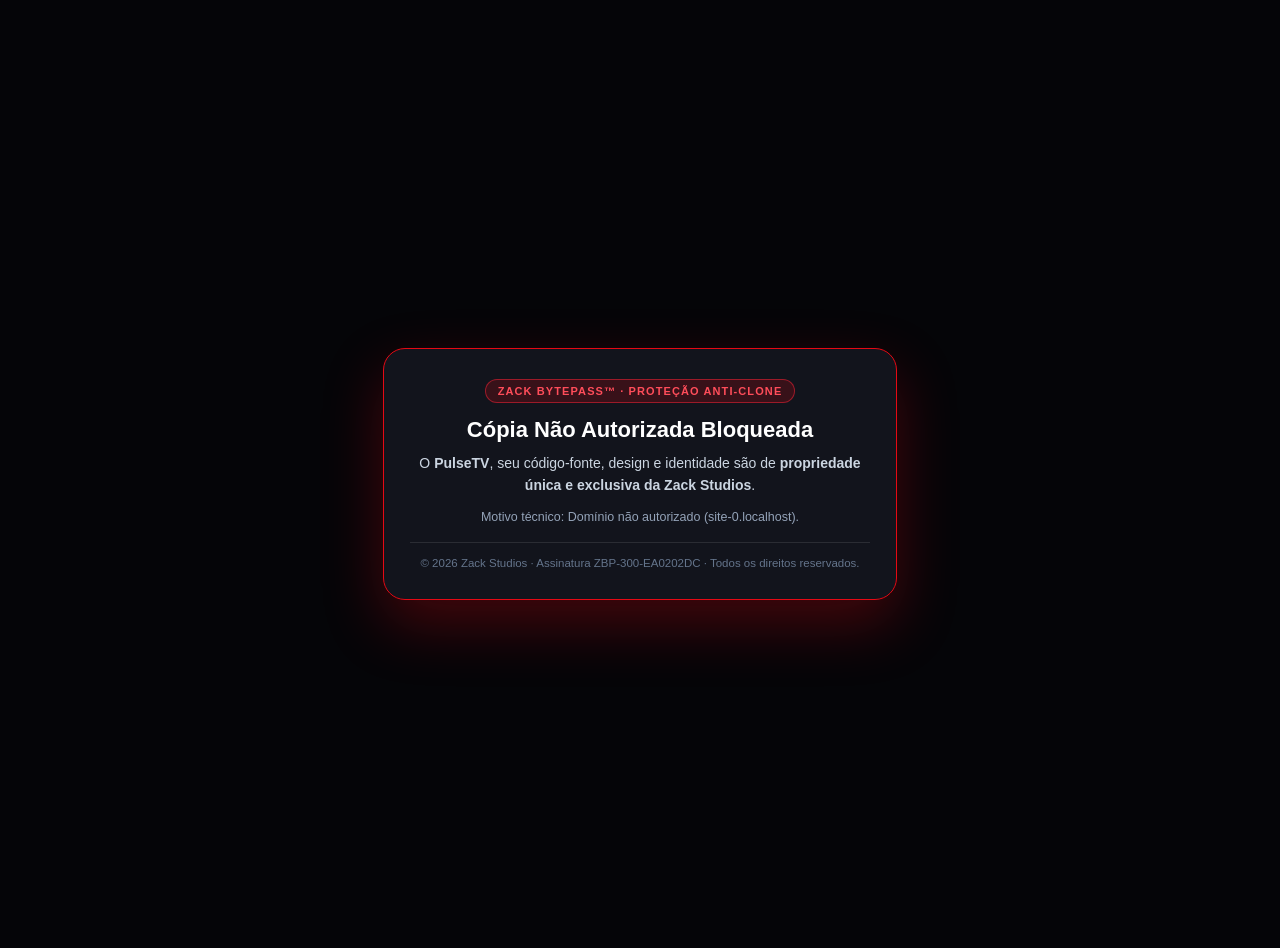
<file: index.html>
<!doctype html>
<html lang="pt-BR">
<head>
  <meta charset="utf-8">
  <meta name="viewport" content="width=device-width, initial-scale=1">
  <title>PulseTV — Todos os streamings, TV ao vivo e YouTube sem anúncios em um só cinema</title>
  <meta name="description" content="Filmes em 4K, séries, animes dublados, desenhos, TV ao vivo e YouTube Premium sem propaganda — reunidos em português no celular Android, Fire Stick, Android TV, iPhone e Windows. Entre com o código PLS9K4.">
  <meta name="theme-color" content="#050508">
  <meta property="og:title" content="PulseTV v3.0 — Todo o streaming em um só cinema">
  <meta property="og:description" content="Catálogo expandido 4K, perfis estilo Netflix, motor Fast-Path sem delay e YouTube sem anúncios. Entre usando o código exclusivo PLS9K4.">
  <meta property="og:type" content="website">
  <link rel="icon" href="assets/icons/favicon.svg" type="image/svg+xml">
  <link rel="apple-touch-icon" href="assets/icons/icon-pulsetv.png">
  <link rel="preconnect" href="https://fonts.googleapis.com">
  <link rel="preconnect" href="https://fonts.gstatic.com" crossorigin>
  <link href="https://fonts.googleapis.com/css2?family=JetBrains+Mono:wght@500;700&family=Plus+Jakarta+Sans:wght@400;500;600;700;800&family=Space+Grotesk:wght@700&display=swap" rel="stylesheet">
  <link rel="stylesheet" href="css/style.css">
</head>
<body>
  <!-- Fundo cinematográfico Pulse Prism -->
  <div class="cinema-backdrop" aria-hidden="true">
    <canvas id="prismCanvas"></canvas>
    <div class="aurora aurora-amber"></div>
    <div class="aurora aurora-coral"></div>
    <div class="grain"></div>
  </div>

  <!-- Navbar Spatial Glass Flutuante -->
  <header class="navbar" id="navbar">
    <div class="navbar-inner">
      <a class="brand" href="#topo" aria-label="PulseTV — início">
        <img src="assets/icons/favicon.svg" alt="" width="34" height="34" class="brand-icon">
        <span class="brand-text">Pulse<strong>TV</strong></span>
      </a>

      <nav class="nav-links" aria-label="Navegação principal">
        <a href="#streamings">Plataformas</a>
        <a href="#telas-reais">Telas Reais</a>
        <a href="#youtube" class="nav-yt">
          <span class="pulse-dot" aria-hidden="true"></span>
          YouTube Grátis
        </a>
        <a href="#funcoes">Funções</a>
        <a href="#dispositivos">Aparelhos</a>
        <a href="#baixar">Baixar</a>
      </nav>

      <div class="nav-actions">
        <button type="button" class="code-pill copy-code-btn" data-code="PLS9K4" aria-label="Copiar código de acesso PLS9K4">
          <span class="code-pill-label">Código</span>
          <strong class="mono">PLS9K4</strong>
          <svg class="icon-svg" viewBox="0 0 20 20" fill="none" aria-hidden="true">
            <rect x="7" y="7" width="9" height="9" rx="2" stroke="currentColor" stroke-width="1.6"/>
            <path d="M13 5V4.5A1.5 1.5 0 0 0 11.5 3h-7A1.5 1.5 0 0 0 3 4.5v7A1.5 1.5 0 0 0 4.5 13H5" stroke="currentColor" stroke-width="1.6" stroke-linecap="round"/>
          </svg>
        </button>
        <a class="btn btn-glass btn-sm" href="app/index.html" target="_blank">Abrir Web App</a>
        <a class="btn btn-primary btn-sm" href="#baixar">Baixar Grátis</a>
        <button type="button" class="menu-toggle" id="menuToggle" aria-expanded="false" aria-controls="mobileDrawer" aria-label="Abrir menu">
          <span></span><span></span>
        </button>
      </div>
    </div>

    <!-- Menu Mobile -->
    <div class="mobile-drawer" id="mobileDrawer" hidden>
      <a href="#streamings">Plataformas reunidas</a>
      <a href="#telas-reais">Telas reais da interface</a>
      <a href="#youtube">YouTube Premium sem anúncios</a>
      <a href="#funcoes">Todas as funções v3.0</a>
      <a href="#dispositivos">Aparelhos e Em Breve</a>
      <a href="app/index.html">Abrir PulseTV direto no Navegador</a>
      <a href="#baixar" class="drawer-cta">Baixar + QR Code + Código PLS9K4</a>
    </div>
  </header>

  <main id="topo">
    <!-- ==================== HERO ==================== -->
    <section class="hero section">
      <div class="container hero-grid">
        <div class="hero-copy">
          <div class="eyebrow">
            <span class="eyebrow-dot" aria-hidden="true"></span>
            <span class="mono">v3.0.0 ANDROID, TV, FIRE STICK, iOS &amp; WINDOWS · ZERO ANÚNCIOS</span>
          </div>

          <h1 class="hero-title">
            Todos os streamings.<br>
            YouTube sem anúncios.<br>
            <em class="serif-accent">Um só cinema.</em>
          </h1>

          <p class="hero-subtitle">
            Catálogo expandido com mais de <strong>1.500 filmes, séries, animes dublados, sagas e TV ao vivo</strong> + <strong>YouTube Premium integrado grátis</strong> — com motor Fast-Path sem delay, perfis estilo Netflix e adaptação nativa para celular e Smart TV.
          </p>

          <div class="hero-ctas">
            <a class="btn btn-primary btn-lg" href="#baixar">
              <svg class="icon-svg" viewBox="0 0 24 24" fill="none" aria-hidden="true">
                <path d="M12 4v11m0 0-4.5-4.5M12 15l4.5-4.5M5 19h14" stroke="currentColor" stroke-width="2" stroke-linecap="round" stroke-linejoin="round"/>
              </svg>
              Baixar Agora + QR Code
            </a>
            <a class="btn btn-glass btn-lg" href="#telas-reais">
              <svg class="icon-svg" viewBox="0 0 24 24" fill="none" aria-hidden="true">
                <rect x="3" y="5" width="18" height="12" rx="2.5" stroke="currentColor" stroke-width="1.8"/>
                <path d="M8 20h8" stroke="currentColor" stroke-width="1.8" stroke-linecap="round"/>
              </svg>
              Ver Telas Reais
            </a>
          </div>

          <!-- Cartão VIP do Código de Entrada Exclusivo -->
          <div class="vip-pass">
            <div class="vip-pass-left">
              <span class="vip-label">Entre usando o código exclusivo</span>
              <div class="vip-code-row">
                <span class="vip-code mono" id="heroCodeText">PLS9K4</span>
                <span class="vip-badge">1.000 acessos individuais</span>
              </div>
              <p class="vip-note">Autenticação protegida: digite esse código na tela de login ao abrir o PulseTV.</p>
            </div>
            <button type="button" class="btn btn-glass copy-code-btn" data-code="PLS9K4">
              <svg class="icon-svg" viewBox="0 0 20 20" fill="none" aria-hidden="true">
                <rect x="7" y="7" width="9" height="9" rx="2" stroke="currentColor" stroke-width="1.6"/>
                <path d="M13 5V4.5A1.5 1.5 0 0 0 11.5 3h-7A1.5 1.5 0 0 0 3 4.5v7A1.5 1.5 0 0 0 4.5 13H5" stroke="currentColor" stroke-width="1.6" stroke-linecap="round"/>
              </svg>
              <span class="copy-label">Copiar código</span>
            </button>
          </div>
        </div>

        <!-- Palco Visual Hero com Print Real da Nova Interface PulseTV -->
        <div class="hero-stage">
          <div class="stage-ambilight" id="heroAmbilight" aria-hidden="true"></div>
          <div class="tv-frame hero-tv-frame">
            <div class="tv-bezel">
              <div class="tv-screen">
                <img
                  id="heroPreviewImg"
                  src="assets/screens/inicio.png"
                  alt="Tela inicial real do PulseTV com sidebar espacial, destaque em 4K e fileiras 16:9"
                  width="1440"
                  height="810"
                  fetchpriority="high"
                >
                <div class="tv-glare" aria-hidden="true"></div>
              </div>
            </div>
            <div class="tv-stand" aria-hidden="true"></div>
          </div>

          <div class="stage-hud">
            <div class="hud-pills" role="tablist" aria-label="Prévia rápida da interface">
              <button type="button" class="hud-pill is-active" data-hero-screen="assets/screens/inicio.png">Início</button>
              <button type="button" class="hud-pill" data-hero-screen="assets/screens/perfis-netflix.png">Perfis Netflix</button>
              <button type="button" class="hud-pill" data-hero-screen="assets/screens/filmes-grade.png">Filmes</button>
              <button type="button" class="hud-pill" data-hero-screen="assets/screens/series.png">Séries</button>
              <button type="button" class="hud-pill" data-hero-screen="assets/screens/detalhes.png">Detalhes</button>
            </div>
            <div class="hud-tags">
              <span class="hud-tag">Fast-Path ~0,9s</span>
              <span class="hud-tag">YouTube 0 anúncios</span>
            </div>
          </div>
        </div>
      </div>

      <!-- Barra de métricas reais -->
      <div class="container metrics-strip reveal">
        <div class="metric-item">
          <strong class="metric-value">~0,9 s</strong>
          <span>motor Fast-Path p/ tocar</span>
        </div>
        <div class="metric-item">
          <strong class="metric-value">100%</strong>
          <span>dublado PT-BR no topo</span>
        </div>
        <div class="metric-item">
          <strong class="metric-value">Zero</strong>
          <span>anúncios no app e no YouTube</span>
        </div>
        <div class="metric-item">
          <strong class="metric-value">6 perfis</strong>
          <span>estilo Netflix com PIN &amp; Kids</span>
        </div>
        <div class="metric-item">
          <strong class="metric-value mono">PLS9K4</strong>
          <span>código exclusivo de login</span>
        </div>
      </div>
    </section>

    <!-- ==================== TODAS AS PLATAFORMAS DE STREAMING ==================== -->
    <section class="section" id="streamings">
      <div class="container">
        <div class="section-head reveal">
          <span class="kicker mono">CATÁLOGO UNIFICADO &amp; AMPLIADO</span>
          <h2>Conteúdos de todas as plataformas de streaming, em um único lugar.</h2>
          <p class="section-sub">
            Chega de assinar oito serviços diferentes ou ficar procurando em qual app está o filme da noite. O PulseTV reúne lançamentos de cinema, clássicos, séries completas, 38 sagas, animes dublados e canais ao vivo em uma interface Spatial Glass impecável.
          </p>
        </div>

        <div class="platforms-marquee glass-panel reveal">
          <div class="platforms-grid">
            <div class="platform-chip"><span class="p-dot p-red"></span>Netflix</div>
            <div class="platform-chip"><span class="p-dot p-blue"></span>Prime Video</div>
            <div class="platform-chip"><span class="p-dot p-cyan"></span>Disney+</div>
            <div class="platform-chip"><span class="p-dot p-indigo"></span>Max</div>
            <div class="platform-chip"><span class="p-dot p-silver"></span>Apple TV+</div>
            <div class="platform-chip"><span class="p-dot p-sky"></span>Paramount+</div>
            <div class="platform-chip"><span class="p-dot p-orange"></span>Crunchyroll</div>
            <div class="platform-chip"><span class="p-dot p-coral"></span>Globoplay</div>
            <div class="platform-chip"><span class="p-dot p-amber"></span>Star+</div>
            <div class="platform-chip"><span class="p-dot p-green"></span>TV ao Vivo</div>
            <div class="platform-chip platform-chip-yt"><span class="p-dot p-yt"></span>YouTube sem anúncios</div>
          </div>
        </div>

        <div class="compare-grid reveal">
          <article class="glass-card compare-old">
            <div class="compare-head">
              <span class="compare-tag compare-tag-muted">Como era antes</span>
              <h3>Vários apps, várias contas, várias faturas</h3>
            </div>
            <ul class="compare-list">
              <li>Pagar mensalidade separada para filmes, séries, desenhos e animes</li>
              <li>Perder tempo procurando em qual catálogo está o que você quer ver</li>
              <li>Aturar propaganda no meio dos vídeos do YouTube toda hora</li>
              <li>Esperar vários segundos de carregamento ou sofrer com interface cortada no celular</li>
            </ul>
          </article>

          <article class="glass-card compare-lume spotlight-card">
            <div class="compare-head">
              <span class="compare-tag compare-tag-lume">Com o PulseTV v3.0</span>
              <h3>Tudo reunido, em português, rápido e sem anúncio</h3>
            </div>
            <ul class="compare-list">
              <li>Catálogo expandido com centenas de filmes extras, séries, sagas e animes em um só lugar</li>
              <li>Motor Fast-Path + TorrServer pré-aquecido: áudio PT-BR 1080p/4K com latência mínima</li>
              <li>Tela de Login exclusiva + Perfis estilo Netflix (“Quem está assistindo?”) com PIN e Kids</li>
              <li>Design adaptado sob medida para celular Android (zero vazamentos), Smart TV, iPhone e PC</li>
            </ul>
          </article>
        </div>
      </div>
    </section>

    <!-- ==================== VITRINE REAL DA INTERFACE ==================== -->
    <section class="section" id="telas-reais">
      <div class="container">
        <div class="section-head reveal">
          <span class="kicker mono">PRINTS REAIS · SEM MONTAGEM</span>
          <h2>Veja por dentro. Interface PulseTV v3.0 em ação.</h2>
          <p class="section-sub">
            Paleta preto OLED, vidro espacial, branco puro e vermelho cinema — desde a autenticação exclusiva e seleção de perfis estilo Netflix até o catálogo e detalhes em português.
          </p>
        </div>

        <div class="showcase-shell glass-panel reveal">
          <div class="showcase-tabs" role="tablist" aria-label="Telas reais do PulseTV">
            <button type="button" class="showcase-tab is-active" role="tab" aria-selected="true" data-index="0">
              <span class="tab-num mono">01</span>
              <span class="tab-title">Início &amp; Destaques</span>
            </button>
            <button type="button" class="showcase-tab" role="tab" aria-selected="false" data-index="1">
              <span class="tab-num mono">02</span>
              <span class="tab-title">Filmes · Catálogo</span>
            </button>
            <button type="button" class="showcase-tab" role="tab" aria-selected="false" data-index="2">
              <span class="tab-num mono">03</span>
              <span class="tab-title">Perfis Estilo Netflix</span>
            </button>
            <button type="button" class="showcase-tab" role="tab" aria-selected="false" data-index="3">
              <span class="tab-num mono">04</span>
              <span class="tab-title">Séries</span>
            </button>
            <button type="button" class="showcase-tab" role="tab" aria-selected="false" data-index="4">
              <span class="tab-num mono">05</span>
              <span class="tab-title">Animes &amp; Kids</span>
            </button>
            <button type="button" class="showcase-tab" role="tab" aria-selected="false" data-index="5">
              <span class="tab-num mono">06</span>
              <span class="tab-title">Login Exclusivo</span>
            </button>
            <button type="button" class="showcase-tab" role="tab" aria-selected="false" data-index="6">
              <span class="tab-num mono">07</span>
              <span class="tab-title">Detalhes 4K</span>
            </button>
          </div>

          <div class="showcase-stage">
            <div class="showcase-ambilight" id="showcaseAmbilight" aria-hidden="true"></div>
            <figure class="showcase-figure">
              <div class="tv-bezel tv-bezel-showcase">
                <div class="tv-screen">
                  <img
                    id="showcaseImg"
                    src="assets/screens/inicio.png"
                    alt="Tela inicial real do PulseTV com sidebar espacial e destaques"
                    width="1440"
                    height="810"
                    loading="lazy"
                  >
                </div>
              </div>
              <figcaption class="showcase-caption">
                <div>
                  <span class="caption-badge mono" id="showcaseBadge">TELA REAL 01 / 07</span>
                  <h3 id="showcaseTitle">Início &amp; Destaques Cinematográficos</h3>
                  <p id="showcaseDesc">Sidebar espacial em vidro líquido, busca com animação em tempo real, banner 4K e fileira Continuar Assistindo com barra vermelha.</p>
                </div>
                <button type="button" class="btn btn-glass" id="openLightboxBtn">
                  <svg class="icon-svg" viewBox="0 0 24 24" fill="none" aria-hidden="true">
                    <path d="M15 3h6v6M9 21H3v-6M21 3l-7 7M3 21l7-7" stroke="currentColor" stroke-width="1.8" stroke-linecap="round" stroke-linejoin="round"/>
                  </svg>
                  Ampliar tela cheia
                </button>
              </figcaption>
            </figure>
          </div>

          <div class="screens-mosaic" aria-label="Galeria de telas reais do PulseTV">
            <button type="button" class="mosaic-card glass-card" data-mosaic-index="1">
              <div class="mosaic-media">
                <img src="assets/screens/filmes-grade.png" alt="Catálogo expandido de Filmes no PulseTV" loading="lazy">
              </div>
              <div class="mosaic-meta">
                <span class="mono mosaic-tag">FILMES · CATÁLOGO</span>
                <strong>Centenas de filmes com filtros e paginação fluida</strong>
              </div>
            </button>

            <button type="button" class="mosaic-card glass-card" data-mosaic-index="2">
              <div class="mosaic-media">
                <img src="assets/screens/perfis-netflix.png" alt="Tela Quem está assistindo? estilo Netflix no PulseTV" loading="lazy">
              </div>
              <div class="mosaic-meta">
                <span class="mono mosaic-tag">QUEM ESTÁ ASSISTINDO?</span>
                <strong>Perfis estilo Netflix com avatares, PIN e Kids</strong>
              </div>
            </button>

            <button type="button" class="mosaic-card glass-card" data-mosaic-index="3">
              <div class="mosaic-media">
                <img src="assets/screens/series.png" alt="Tela de Séries em alta no PulseTV" loading="lazy">
              </div>
              <div class="mosaic-meta">
                <span class="mono mosaic-tag">SÉRIES</span>
                <strong>The Witcher, Peaky Blinders, Round 6 e temporadas</strong>
              </div>
            </button>

            <button type="button" class="mosaic-card glass-card" data-mosaic-index="4">
              <div class="mosaic-media">
                <img src="assets/screens/desenhos.png" alt="Animes Dublados PT-BR e Desenhos no PulseTV" loading="lazy">
              </div>
              <div class="mosaic-meta">
                <span class="mono mosaic-tag">ANIMES &amp; KIDS</span>
                <strong>One Piece, Solo Leveling, Dan Da Dan e desenhos PT-BR</strong>
              </div>
            </button>

            <button type="button" class="mosaic-card glass-card" data-mosaic-index="5">
              <div class="mosaic-media">
                <img src="assets/screens/login-auth.png" alt="Tela de Login exclusivo por código SHA-256 no PulseTV" loading="lazy">
              </div>
              <div class="mosaic-meta">
                <span class="mono mosaic-tag">LOGIN PROTEGIDO</span>
                <strong>Acesso liberado exclusivamente com o código PLS9K4</strong>
              </div>
            </button>

            <button type="button" class="mosaic-card glass-card" data-mosaic-index="6">
              <div class="mosaic-media">
                <img src="assets/screens/detalhes.png" alt="Tela de detalhes de filme com sinopse PT-BR no PulseTV" loading="lazy">
              </div>
              <div class="mosaic-meta">
                <span class="mono mosaic-tag">DETALHES DO TÍTULO</span>
                <strong>Sinopse em PT-BR, elenco e Fast-Path em 1 clique</strong>
              </div>
            </button>
          </div>
        </div>
      </div>
    </section>

    <!-- ==================== BÔNUS: YOUTUBE PREMIUM SEM ANÚNCIOS ==================== -->
    <section class="section" id="youtube">
      <div class="container">
        <div class="yt-showcase glass-panel reveal">
          <div class="yt-glow" aria-hidden="true"></div>
          <div class="yt-grid">
            <div class="yt-copy">
              <div class="yt-badge">
                <svg class="icon-svg" viewBox="0 0 24 24" fill="currentColor" aria-hidden="true">
                  <path d="M21.8 8.001a2.75 2.75 0 0 0-1.94-1.94C18.14 5.6 12 5.6 12 5.6s-6.14 0-7.86.46A2.75 2.75 0 0 0 2.2 8.001C1.74 9.72 1.74 12 1.74 12s0 2.28.46 3.999a2.75 2.75 0 0 0 1.94 1.94C5.86 18.4 12 18.4 12 18.4s6.14 0 7.86-.46a2.75 2.75 0 0 0 1.94-1.94C22.26 14.28 22.26 12 22.26 12s0-2.28-.46-3.999ZM9.9 14.9V9.1l5.2 2.9-5.2 2.9Z"/>
                </svg>
                <span>BÔNUS INCLUSO NO PULSETV · ZERO PROPAGANDA</span>
              </div>

              <h2>YouTube Premium de graça, <em class="serif-accent">sem anúncio algum.</em></h2>

              <p class="yt-lead">
                Dentro do próprio PulseTV você já ganha um YouTube completo integrado de forma limpa — <strong>sem nenhum anúncio antes, durante ou depois dos vídeos</strong>, e sem pagar assinatura extra.
              </p>

              <div class="yt-perks">
                <div class="yt-perk">
                  <span class="perk-check">✓</span>
                  <div>
                    <strong>Zero propagandas </strong>
                    <span>Assista a músicas, podcasts, aulas e canais inteiros sem interrupções comerciais.</span>
                  </div>
                </div>
                <div class="yt-perk">
                  <span class="perk-check">✓</span>
                  <div>
                    <strong>Já incluso no seu login</strong>
                    <span>Entrou com o código <span class="mono">PLS9K4</span>, já está liberado sem custo extra.</span>
                  </div>
                </div>
                <div class="yt-perk">
                  <span class="perk-check">✓</span>
                  <div>
                    <strong>Na TV, no celular e no PC</strong>
                    <span>Funciona no Fire Stick, Android, Android TV, iPhone e Windows.</span>
                  </div>
                </div>
                <div class="yt-perk">
                  <span class="perk-check">✓</span>
                  <div>
                    <strong>Protegido no Modo Kids</strong>
                    <span>Oculto automaticamente no perfil Infantil para segurança total das crianças.</span>
                  </div>
                </div>
              </div>
            </div>

            <!-- Guia Interativo de Acesso ao YouTube -->
            <div class="yt-guide glass-card">
              <div class="yt-guide-head">
                <div>
                  <span class="mono guide-kicker">ONDE ENCONTRAR NO APP</span>
                  <h3>Como abrir em 3 toques</h3>
                </div>
                <div class="yt-mode-switch" role="tablist" aria-label="Escolha o aparelho para ver o guia">
                  <button type="button" class="yt-mode-btn is-active" data-yt-mode="mobile" role="tab" aria-selected="true">Celular / iPhone</button>
                  <button type="button" class="yt-mode-btn" data-yt-mode="tv" role="tab" aria-selected="false">TV / Fire Stick</button>
                </div>
              </div>

              <div class="yt-mini-ui" id="ytMiniUi">
                <div class="mini-ui-bar">
                  <span class="mini-logo">Pulse<strong>TV</strong></span>
                  <div class="mini-ui-right">
                    <span class="mini-pill" id="miniUiSearch">Buscar</span>
                    <span class="mini-pill mini-pill-highlight" id="miniUiTrigger">Menu › Central</span>
                  </div>
                </div>
                <div class="mini-ui-menu">
                  <div class="mini-menu-item">Quem está assistindo?</div>
                  <div class="mini-menu-item">Minha Lista</div>
                  <div class="mini-menu-item mini-menu-yt">
                    <span class="mini-yt-dot"></span>
                    <span>YouTube</span>
                    <span class="mini-yt-tag">SEM ANÚNCIOS</span>
                  </div>
                  <div class="mini-menu-item">Ajustes</div>
                </div>
              </div>

              <ol class="yt-steps">
                <li>
                  <span class="step-num mono">1</span>
                  <div>
                    <strong>Abra o PulseTV</strong>
                    <p>Faça login usando o código exclusivo <strong class="mono">PLS9K4</strong> e escolha seu perfil.</p>
                  </div>
                </li>
                <li>
                  <span class="step-num mono">2</span>
                  <div>
                    <strong id="ytStep2Title">Toque em Menu na barra inferior</strong>
                    <p id="ytStep2Desc">No celular Android e no iPhone, toque em Menu na barra inferior; na TV, use a barra lateral esquerda.</p>
                  </div>
                </li>
                <li>
                  <span class="step-num mono">3</span>
                  <div>
                    <strong>Toque em YouTube e aproveite</strong>
                    <p>Vídeos livres, busca completa e reprodução limpa — zero propaganda.</p>
                  </div>
                </li>
              </ol>
            </div>
          </div>
        </div>
      </div>
    </section>

    <!-- ==================== BENTO GRID — TODAS AS FUNÇÕES ==================== -->
    <section class="section" id="funcoes">
      <div class="container">
        <div class="section-head reveal">
          <span class="kicker mono">ARQUITETURA PULSETV v3.0</span>
          <h2>Cada detalhe pensado para você só apertar play.</h2>
          <p class="section-sub">
            Da abertura animada até a corrida de servidores Fast-Path e tela de perfis estilo Netflix — conheça os diferenciais do PulseTV.
          </p>
        </div>

        <div class="bento-grid">
          <article class="glass-card bento-card bento-wide spotlight-card reveal">
            <div class="bento-icon">
              <svg viewBox="0 0 24 24" fill="none" aria-hidden="true">
                <path d="M12 3a9 9 0 1 0 9 9 9 9 0 0 0-9-9Zm0 0c2.5 2.4 3.8 5.4 3.8 9s-1.3 6.6-3.8 9m0-18c-2.5 2.4-3.8 5.4-3.8 9s1.3 6.6 3.8 9M3.6 9.5h16.8M3.6 14.5h16.8" stroke="currentColor" stroke-width="1.6" stroke-linecap="round"/>
              </svg>
            </div>
            <span class="bento-tag mono">IDIOMA &amp; QUALIDADE</span>
            <h3>Português do Brasil sempre em 1º lugar — inclusive em Animes</h3>
            <p>
              Dublado e áudio duplo aparecem no topo, sinopses vêm traduzidas automaticamente e você tem qualidade Full HD 1080p e 4K HDR priorizadas. Nos animes, integração direta com catálogo PT-BR e Kitsu garante áudio dublado no primeiro clique.
            </p>
            <div class="bento-chips">
              <span>1080p &amp; 4K HDR</span>
              <span>Animes Dublados</span>
              <span>Sinopses em PT-BR</span>
            </div>
          </article>

          <article class="glass-card bento-card bento-wide spotlight-card reveal">
            <div class="bento-icon">
              <svg viewBox="0 0 24 24" fill="none" aria-hidden="true">
                <rect x="3" y="5" width="18" height="14" rx="3" stroke="currentColor" stroke-width="1.6"/>
                <path d="m10 9.5 5 2.5-5 2.5v-5Z" fill="currentColor"/>
              </svg>
            </div>
            <span class="bento-tag mono">PLAYER DE CINEMA MEDIA3</span>
            <h3>Controle absoluto sem sair do filme</h3>
            <p>
              <strong>Smart Auto-Sub:</strong> áudio em português desliga a legenda; áudio original liga a legenda PT automaticamente. Ajuste sincronia em <code>±0,5 s</code>, velocidade de <code>0.75×</code> até <code>2.0×</code>, troca rápida de fonte, áudio noturno, timer para dormir, trava de tela, toque duplo <code>±15 s</code> e Picture-in-Picture (PiP).
            </p>
            <div class="bento-chips">
              <span>Smart Auto-Sub</span>
              <span>Sincronia ±0,5 s</span>
              <span>0.75× a 2.0×</span>
              <span>Áudio Noturno</span>
            </div>
          </article>

          <article class="glass-card bento-card spotlight-card reveal">
            <div class="bento-icon">
              <svg viewBox="0 0 24 24" fill="none" aria-hidden="true">
                <path d="M13 2 4 14h7l-1 8 10-12h-7l0-8Z" stroke="currentColor" stroke-width="1.6" stroke-linejoin="round"/>
              </svg>
            </div>
            <span class="bento-tag mono">FAST-PATH ZERO DELAY</span>
            <h3>Abre e já toca (~0,9 s)</h3>
            <p>
              Corrida assíncrona inteligente entre provedores PT-BR + TorrServer com <code>PreloadCache=0</code> e pré-aquecimento silencioso ao abrir os detalhes.
            </p>
          </article>

          <article class="glass-card bento-card spotlight-card reveal">
            <div class="bento-icon">
              <svg viewBox="0 0 24 24" fill="none" aria-hidden="true">
                <circle cx="12" cy="12" r="3" fill="currentColor"/>
                <path d="M7.8 7.8a6 6 0 0 0 0 8.4m8.4-8.4a6 6 0 0 1 0 8.4M4.9 4.9a10 10 0 0 0 0 14.2m14.2-14.2a10 10 0 0 1 0 14.2" stroke="currentColor" stroke-width="1.6" stroke-linecap="round"/>
              </svg>
            </div>
            <span class="bento-tag mono">CANAL AO VIVO</span>
            <h3>250+ Canais ao Vivo + Guia</h3>
            <p>
              Canais brasileiros e internacionais ao vivo com filtro rápido por categoria e troca instantânea de transmissão.
            </p>
          </article>

          <article class="glass-card bento-card spotlight-card reveal">
            <div class="bento-icon">
              <svg viewBox="0 0 24 24" fill="none" aria-hidden="true">
                <path d="M16 11a3 3 0 1 0-3-3 3 3 0 0 0 3 3ZM8 12a3 3 0 1 0-3-3 3 3 0 0 0 3 3Zm8 2c-2.3 0-4.5 1.1-5.2 3.2-.2.5.2.8.7.8h9c.5 0 .9-.3.7-.8-.7-2.1-2.9-3.2-5.2-3.2ZM8 14.5c-2.2 0-4.2 1-4.8 3-.2.4.1.5.5.5h5.1" stroke="currentColor" stroke-width="1.6" stroke-linecap="round"/>
              </svg>
            </div>
            <span class="bento-tag mono">ESTILO NETFLIX</span>
            <h3>“Quem está assistindo?” + PIN</h3>
            <p>
              Até 6 perfis com avatares ilustrados, gerenciador completo, proteção por PIN de 4 dígitos e Modo Infantil blindado.
            </p>
          </article>

          <article class="glass-card bento-card spotlight-card reveal">
            <div class="bento-icon">
              <svg viewBox="0 0 24 24" fill="none" aria-hidden="true">
                <rect x="7" y="2" width="10" height="20" rx="2.5" stroke="currentColor" stroke-width="1.6"/>
                <circle cx="12" cy="17.5" r="1" fill="currentColor"/>
                <path d="M10 6h4" stroke="currentColor" stroke-width="1.6" stroke-linecap="round"/>
              </svg>
            </div>
            <span class="bento-tag mono">MOBILE RESPONSIVO</span>
            <h3>APK de Celular Sem Vazamentos</h3>
            <p>
              Barra inferior espacial em vidro para uma mão, alvos de toque de 48px, ajuste dinâmico de teclado e zero cortes em qualquer tela.
            </p>
          </article>
        </div>
      </div>
    </section>

    <!-- ==================== DISPONIBILIDADE & CHEGANDO EM BREVE ==================== -->
    <section class="section" id="dispositivos">
      <div class="container">
        <div class="section-head reveal">
          <span class="kicker mono">MULTIPLATAFORMA REAL</span>
          <h2>Em todas as telas que você usa hoje — e nas próximas TVs.</h2>
          <p class="section-sub">
            Interface desenhada sob medida para cada aparelho: controle remoto na TV, barra inferior no celular Android, vidro nativo no iPhone e executável no Windows.
          </p>
        </div>

        <div class="devices-grid reveal">
          <article class="glass-card device-card">
            <div class="device-top">
              <span class="status-pill status-live">● Disponível · v3.0.0</span>
              <span class="mono device-arch">APK</span>
            </div>
            <h3>Celular &amp; Tablet Android</h3>
            <p>Layout mobile 100% adaptado sem vazamentos, barra inferior de 5 abas, toque duplo ±15s e YouTube sem anúncios.</p>
          </article>

          <article class="glass-card device-card">
            <div class="device-top">
              <span class="status-pill status-live">● Disponível · v3.0.0</span>
              <span class="mono device-arch">TV</span>
            </div>
            <h3>Android TV &amp; Google TV</h3>
            <p>Sidebar espacial estilo cinema, navegação O(1) a 60fps pelo controle remoto e abertura ultrarrápida em tela cheia.</p>
          </article>

          <article class="glass-card device-card">
            <div class="device-top">
              <span class="status-pill status-live">● Disponível · v3.0.0</span>
              <span class="mono device-arch">32-bit</span>
            </div>
            <h3>Amazon Fire TV Stick</h3>
            <p>Compilação leve dedicada armeabi-v7a otimizada para o Fire Stick rodar fluido sem pesar na memória.</p>
          </article>

          <article class="glass-card device-card">
            <div class="device-top">
              <span class="status-pill status-live">● Disponível · v3.0.0</span>
              <span class="mono device-arch">Win7–11</span>
            </div>
            <h3>Windows (do 7 ao 11)</h3>
            <p>Janela nativa dedicada com instalador em 1 clique e versões portáteis 32 e 64 bits.</p>
          </article>

          <article class="glass-card device-card">
            <div class="device-top">
              <span class="status-pill status-live">● Disponível · v3.0.0</span>
              <span class="mono device-arch">iOS</span>
            </div>
            <h3>iPhone (iOS)</h3>
            <p>Visual Spatial Glass para iPhone, suporte a Picture-in-Picture (PiP) e instalação WebClip na Tela de Início.</p>
          </article>
        </div>

        <div class="coming-soon-panel glass-panel reveal">
          <div class="coming-head">
            <span class="status-pill status-soon">✦ Chegando em breve nas Smart TVs</span>
            <h3>Expandindo para as duas maiores plataformas de Smart TV</h3>
            <p>Já estamos trabalhando para levar o PulseTV nativamente direto para a loja da sua TV:</p>
          </div>

          <div class="coming-grid">
            <article class="glass-card coming-card">
              <div class="coming-card-top">
                <div class="coming-brand roku-brand">ROKU</div>
                <span class="mono soon-tag">EM BREVE</span>
              </div>
              <h4>Roku TV (Roku OS)</h4>
              <p>
                Versão nativa dedicada para TVs e aparelhos <strong>Roku TV</strong> com sistema <strong>Roku OS</strong> (Philco, AOC, Semp, TCL, Express e mais), mantendo toda a velocidade e áudio PT-BR em 1º lugar.
              </p>
            </article>

            <article class="glass-card coming-card">
              <div class="coming-card-top">
                <div class="coming-brand tizen-brand">TIZEN OS</div>
                <span class="mono soon-tag">EM BREVE</span>
              </div>
              <h4>Samsung Smart TV (Tizen OS / One UI Tizen)</h4>
              <p>
                Versão nativa para Smart TVs Samsung com sistema <strong>Tizen OS</strong> (incluindo <strong>One UI Tizen</strong>), levando o catálogo completo e YouTube sem anúncios direto na TV Samsung.
              </p>
            </article>
          </div>
        </div>
      </div>
    </section>

    <!-- ==================== CENTRAL DE DOWNLOAD + QR CODE + CÓDIGO PLS9K4 ==================== -->
    <section class="section" id="baixar">
      <div class="container">
        <div class="section-head reveal">
          <span class="kicker mono">BAIXE AGORA &amp; COMECE EM SEGUNDOS</span>
          <h2>Aponte o celular para o QR Code e entre com o código <span class="mono text-gradient">PLS9K4</span>.</h2>
          <p class="section-sub">
            Escolha seu aparelho abaixo. No celular Android, basta abrir a câmera e apontar para o QR Code para baixar o APK v3.0.0 na hora.
          </p>
        </div>

        <div class="download-layout reveal">
          <aside class="glass-panel ticket-panel">
            <div class="ticket-glow" aria-hidden="true"></div>
            <span class="ticket-kicker mono">PASSE DE ACESSO EXCLUSIVO</span>
            <h3>Entre usando este código</h3>
            <p class="ticket-desc">
              Ao abrir o PulseTV pela primeira vez, a tela de autenticação solicitará o seu código autorizado. Digite exatamente:
            </p>

            <div class="ticket-code-box">
              <span class="ticket-code mono">PLS9K4</span>
              <button type="button" class="btn btn-primary copy-code-btn" data-code="PLS9K4">
                <svg class="icon-svg" viewBox="0 0 20 20" fill="none" aria-hidden="true">
                  <rect x="7" y="7" width="9" height="9" rx="2" stroke="currentColor" stroke-width="1.6"/>
                  <path d="M13 5V4.5A1.5 1.5 0 0 0 11.5 3h-7A1.5 1.5 0 0 0 3 4.5v7A1.5 1.5 0 0 0 4.5 13H5" stroke="currentColor" stroke-width="1.6" stroke-linecap="round"/>
                </svg>
                <span class="copy-label">Copiar código PLS9K4</span>
              </button>
            </div>

            <div class="ticket-preview">
              <img src="assets/screens/perfis-netflix.png" alt="Tela de perfis liberada após login com PLS9K4" loading="lazy">
              <span>Login validado por SHA-256 com <strong class="mono">PLS9K4</strong></span>
            </div>

            <div class="ticket-steps">
              <div class="t-step">
                <span class="t-num mono">01</span>
                <span>Baixe e instale o PulseTV v3.0.0 no seu aparelho ao lado.</span>
              </div>
              <div class="t-step">
                <span class="t-num mono">02</span>
                <span>Na tela de login, digite o código exclusivo <strong class="mono">PLS9K4</strong>.</span>
              </div>
              <div class="t-step">
                <span class="t-num mono">03</span>
                <span>Escolha seu perfil na tela “Quem está assistindo?” e aproveite!</span>
              </div>
            </div>
          </aside>

          <div class="glass-panel dl-panel">
            <div class="dl-tabs" role="tablist" aria-label="Escolha o aparelho para baixar">
              <button type="button" class="dl-tab is-active" role="tab" aria-selected="true" data-platform="android">Android Celular</button>
              <button type="button" class="dl-tab" role="tab" aria-selected="false" data-platform="firestick">Fire TV Stick</button>
              <button type="button" class="dl-tab" role="tab" aria-selected="false" data-platform="androidtv">Android TV</button>
              <button type="button" class="dl-tab" role="tab" aria-selected="false" data-platform="windows">Windows (7 ao 11)</button>
              <button type="button" class="dl-tab" role="tab" aria-selected="false" data-platform="iphone">iPhone (iOS)</button>
            </div>

            <div class="dl-body">
              <div class="dl-info">
                <div class="dl-meta">
                  <span class="status-pill status-live" id="dlBadge">● Versão 3.0.0</span>
                  <span class="mono dl-size" id="dlSize">APK Universal</span>
                </div>

                <h3 id="dlTitle">PulseTV para Celular &amp; Tablet Android</h3>
                <p class="dl-desc" id="dlDesc">
                  Baixe direto no celular ou aponte a câmera para o QR Code ao lado. Interface mobile 100% responsiva sem vazamentos.
                </p>

                <div class="dl-actions">
                  <a
                    id="dlMainBtn"
                    class="btn btn-primary btn-lg"
                    href="https://github.com/zackdartdev/pulsetv/releases/download/v3.0.0/PulseTV-Android.apk"
                    target="_blank"
                    rel="noopener noreferrer"
                  >
                    <svg class="icon-svg" viewBox="0 0 24 24" fill="none" aria-hidden="true">
                      <path d="M12 4v11m0 0-4.5-4.5M12 15l4.5-4.5M5 19h14" stroke="currentColor" stroke-width="2" stroke-linecap="round" stroke-linejoin="round"/>
                    </svg>
                    <span id="dlMainBtnLabel">Baixar PulseTV Android (.apk)</span>
                  </a>
                </div>

                <div class="dl-variants" id="dlVariants"></div>

                <div class="dl-howto">
                  <span class="mono howto-label">COMO INSTALAR</span>
                  <ol id="dlSteps">
                    <li>Aponte a câmera do celular para o QR Code ou toque em <strong>Baixar PulseTV Android</strong>.</li>
                    <li>Abra o arquivo <code>PulseTV-Android.apk</code> e permita <strong>Instalar apps desconhecidos</strong>.</li>
                    <li>Abra o PulseTV, faça login com o código <strong class="mono">PLS9K4</strong> e escolha seu perfil.</li>
                  </ol>
                </div>
              </div>

              <div class="qr-card">
                <div class="qr-frame">
                  <img
                    id="dlQrImg"
                    src="assets/qr/qr-android.svg"
                    alt="QR Code escaneável para baixar o PulseTV"
                    width="220"
                    height="220"
                  >
                </div>
                <strong class="qr-title" id="dlQrTitle">Aponte a câmera do celular</strong>
                <p class="qr-sub" id="dlQrSub">Baixa o instalador oficial v3.0.0 direto no telefone.</p>
                <div class="qr-switch" id="qrSwitch">
                  <button type="button" class="qr-pill is-active" data-qr="assets/qr/qr-android.svg" data-qr-title="Android Universal" data-qr-sub="Funciona em qualquer celular, tablet ou TV Android.">Universal</button>
                  <button type="button" class="qr-pill" data-qr="assets/qr/qr-arm64.svg" data-qr-title="Android ARM64 Leve" data-qr-sub="Compilação otimizada 64 bits para celulares modernos.">ARM64 Leve</button>
                  <button type="button" class="qr-pill" data-qr="assets/qr/qr-firestick.svg" data-qr-title="Fire TV Stick (32 bits)" data-qr-sub="Versão leve 32 bits para Fire Stick e Smart TV.">Fire Stick</button>
                </div>
              </div>
            </div>
          </div>
        </div>
      </div>
    </section>

    <!-- ==================== FAQ & APOIO PIX NUBANK ==================== -->
    <section class="section" id="faq">
      <div class="container faq-container">
        <div class="section-head reveal">
          <span class="kicker mono">DÚVIDAS RÁPIDAS</span>
          <h2>Perguntas frequentes</h2>
        </div>

        <div class="faq-list reveal">
          <div class="faq-item glass-card">
            <button type="button" class="faq-q" aria-expanded="false">
              <span>Como funciona o login exclusivo com o código PLS9K4?</span>
              <span class="faq-icon" aria-hidden="true">+</span>
            </button>
            <div class="faq-a" hidden>
              <p>O PulseTV v3.0 possui tela de autenticação protegida por hash SHA-256. Ao abrir o aplicativo, informe opcionalmente seu nome e digite o código autorizado <strong class="mono">PLS9K4</strong> para desbloquear a seleção de perfis e todo o catálogo.</p>
            </div>
          </div>

          <div class="faq-item glass-card">
            <button type="button" class="faq-q" aria-expanded="false">
              <span>Como funcionam os novos Perfis estilo Netflix?</span>
              <span class="faq-icon" aria-hidden="true">+</span>
            </button>
            <div class="faq-a" hidden>
              <p>Logo após o login (e sempre que tocar no seu perfil no topo), aparece a tela <strong>“Quem está assistindo?”</strong>. Você pode criar até 6 perfis personalizados, ativar o Modo Infantil ou proteger perfis adultos com PIN de 4 dígitos.</p>
            </div>
          </div>

          <div class="faq-item glass-card">
            <button type="button" class="faq-q" aria-expanded="false">
              <span>O YouTube dentro do PulseTV realmente não tem anúncios?</span>
              <span class="faq-icon" aria-hidden="true">+</span>
            </button>
            <div class="faq-a" hidden>
              <p>Sim! Além do bloqueio nativo de propagandas antes e durante os vídeos, toda a reprodução acontece de forma limpa e contínua. No Perfil Infantil ele fica oculto por segurança.</p>
            </div>
          </div>

          <div class="faq-item glass-card">
            <button type="button" class="faq-q" aria-expanded="false">
              <span>O APK fica bem ajustado na tela de celulares Android?</span>
              <span class="faq-icon" aria-hidden="true">+</span>
            </button>
            <div class="faq-a" hidden>
              <p>Sim! Na versão 3.0.0 toda a interface mobile foi desenhada sob medida com barra de navegação inferior fixa, grade responsiva de 3 colunas e proteção total contra qualquer corte ou vazamento lateral.</p>
            </div>
          </div>
        </div>

        <!-- CARD DE APOIO COM QR CODE PIX REAL DA CHAVE NUBANK (21) 97088-6158 -->
        <div class="support-card glass-panel reveal">
          <div class="support-copy">
            <span class="kicker mono">PROJETO INDIVIDUAL INDEPENDENTE · APOIO VIA PIX NUBANK</span>
            <h3>Curtiu o PulseTV? Apoie o desenvolvimento</h3>
            <p>
              Este é um projeto individual feito de forma independente, com <strong>1.000 acessos individuais</strong> liberados pelo código <strong class="mono">PLS9K4</strong>. Se gostar, escaneie o QR Code Pix oficial ao lado no app do seu banco ou copie a chave da <strong>Nubank</strong> abaixo para enviar qualquer valor:
            </p>
            <div class="pix-key-pill">
              <span>Chave Pix Nubank (Celular):</span>
              <strong class="mono">(21) 97088-6158</strong>
            </div>
            <div class="pix-actions">
              <button
                type="button"
                class="btn btn-primary btn-sm copy-pix-btn"
                data-pix="00020126360014br.gov.bcb.pix0114+55219708861585204000053039865802BR5918ISAAC LAMEGO SILVA6014RIO DE JANEIRO62070503***6304271C"
                data-toast="Código Pix Copia e Cola (Nubank) copiado!"
              >
                Copiar Pix Copia e Cola
              </button>
              <button
                type="button"
                class="btn btn-glass btn-sm copy-pix-btn"
                data-pix="21970886158"
                data-toast="Chave Pix (21) 97088-6158 copiada!"
              >
                Copiar Chave (21) 97088-6158
              </button>
            </div>
          </div>
          <div class="support-qr">
            <div class="qr-frame qr-frame-sm">
              <img src="assets/qr/qr-pix.svg" alt="QR Code Pix Nubank (21) 97088-6158 para apoiar o PulseTV" width="176" height="176" loading="lazy">
            </div>
            <span class="mono support-qr-label">Nubank · (21) 97088-6158</span>
          </div>
        </div>
      </div>
    </section>
  </main>

  <footer class="footer">
    <div class="container footer-inner">
      <div class="footer-brand">
        <img src="assets/icons/favicon.svg" alt="" width="28" height="28">
        <div>
          <strong>PulseTV</strong>
          <span>v3.0.0 Android, TV, Fire Stick, iPhone &amp; Windows</span>
        </div>
      </div>

      <div class="footer-links">
        <a href="#telas-reais">Telas Reais</a>
        <a href="#youtube">YouTube sem anúncios</a>
        <a href="#baixar">Baixar + QR Code</a>
        <a href="app/index.html" target="_blank">PulseTV Web App</a>
      </div>

      <p class="footer-credit">© 2026 Zack Studios · Propriedade Única e Exclusiva · Protegido por Zack Bytepass™ (ZBP-300-EA0202DC)</p>
    </div>
    <div class="container" style="margin-top:14px;padding-top:14px;border-top:1px solid rgba(255,255,255,0.08);text-align:center;font-size:0.78rem;color:rgba(255,255,255,0.56);line-height:1.55;">
      <strong>Aviso Legal:</strong> O PulseTV, sua interface, código-fonte, identidade visual e assinatura criptográfica <strong>Zack Bytepass™</strong> são de <strong>propriedade única e exclusiva da Zack Studios</strong>. É estritamente proibida a clonagem, cópia, engenharia reversa ou redistribuição sem autorização prévia por escrito.
    </div>
  </footer>

  <!-- Lightbox para Telas Reais -->
  <div class="lightbox" id="lightbox" hidden role="dialog" aria-modal="true" aria-label="Visualização em tela cheia da interface do PulseTV">
    <button type="button" class="lightbox-close" id="lightboxClose" aria-label="Fechar tela cheia">✕</button>
    <button type="button" class="lightbox-nav lightbox-prev" id="lightboxPrev" aria-label="Tela anterior">‹</button>
    <figure class="lightbox-figure">
      <img id="lightboxImg" src="assets/screens/inicio.png" alt="Tela inicial real do PulseTV">
      <figcaption id="lightboxCaption"></figcaption>
    </figure>
    <button type="button" class="lightbox-nav lightbox-next" id="lightboxNext" aria-label="Próxima tela">›</button>
  </div>

  <!-- Toast de Feedback -->
  <div class="toast" id="toast" role="status" aria-live="polite" hidden>
    <span class="toast-dot" aria-hidden="true"></span>
    <span id="toastText">Código PLS9K4 copiado!</span>
  </div>

  <script src="js/bytepass.js"></script>
  <script src="js/app.js"></script>
</body>
</html>
</file>
<file: css/style.css>
/* ==========================================================================
   ASHOS TV — DESIGN SYSTEM VOLCANIC FROST GLASS
   Base Void Black: #050508 | Plasma: #E50914 -> #E50914 -> #B80710 | Ice White
   ========================================================================== */

:root {
  --bg: #050508;
  --bg-elev: rgba(14, 15, 20, 0.82);
  --bg-glass: rgba(255, 255, 255, 0.05);
  --bg-glass-hover: rgba(255, 255, 255, 0.095);
  --border: rgba(148, 163, 184, 0.15);
  --border-strong: rgba(255, 255, 255, 0.32);
  --text: #FFFFFF;
  --text-soft: rgba(226, 232, 240, 0.76);
  --text-muted: rgba(148, 163, 184, 0.62);
  --amber: #E50914;
  --coral: #FF2438;
  --yt-red: #E50914;
  --green: #34D399;
  --grad: linear-gradient(135deg, #FFFFFF 0%, #FF4D5A 45%, #E50914 100%);
  --radius-xl: 26px;
  --radius-lg: 18px;
  --radius-md: 14px;
  --radius-pill: 999px;
  --font-sans: "Plus Jakarta Sans", -apple-system, BlinkMacSystemFont, "Segoe UI", sans-serif;
  --font-serif: "Space Grotesk", "Plus Jakarta Sans", sans-serif;
  --font-mono: "JetBrains Mono", ui-monospace, SFMono-Regular, monospace;
  --ease: cubic-bezier(0.22, 1, 0.36, 1);
  --container: 1240px;
}

*, *::before, *::after {
  box-sizing: border-box;
}

html {
  scroll-behavior: smooth;
  background: var(--bg);
  color: var(--text);
  overflow-x: clip;
}

body {
  margin: 0;
  font-family: var(--font-sans);
  font-size: 16px;
  line-height: 1.6;
  color: var(--text);
  background: var(--bg);
  -webkit-font-smoothing: antialiased;
  overflow-x: clip;
}

img {
  display: block;
  max-width: 100%;
  height: auto;
}

a {
  color: inherit;
  text-decoration: none;
}

button {
  font: inherit;
  color: inherit;
  background: none;
  border: 0;
  cursor: pointer;
}

code {
  font-family: var(--font-mono);
  font-size: 0.9em;
  padding: 2px 7px;
  border-radius: 6px;
  background: rgba(229, 9, 20, 0.12);
  border: 1px solid rgba(229, 9, 20, 0.35);
  color: #FFE4E6;
}

.mono {
  font-family: var(--font-mono);
}

.serif-accent {
  font-family: var(--font-serif);
  font-style: normal;
  font-weight: 800;
  letter-spacing: -0.03em;
  background: linear-gradient(135deg, #FFFFFF 0%, #FF3B4E 52%, #E50914 100%);
  -webkit-background-clip: text;
  background-clip: text;
  color: transparent;
}

.text-gradient {
  background: var(--grad);
  -webkit-background-clip: text;
  background-clip: text;
  color: transparent;
}

.icon-svg {
  width: 18px;
  height: 18px;
  flex-shrink: 0;
}

/* ==================== BACKDROP CINEMA PRISM ==================== */
.cinema-backdrop {
  position: fixed;
  inset: 0;
  z-index: -1;
  pointer-events: none;
  overflow: hidden;
  background: radial-gradient(circle at 50% -5%, #18060A 0%, #050508 64%);
}

#prismCanvas {
  position: absolute;
  inset: 0;
  width: 100%;
  height: 100%;
  opacity: 0.58;
}

.aurora {
  position: absolute;
  border-radius: 50%;
  filter: blur(115px);
  opacity: 0.24;
}

.aurora-amber {
  width: 600px;
  height: 600px;
  top: -190px;
  left: -130px;
  background: radial-gradient(circle, #E50914 0%, transparent 70%);
}

.aurora-coral {
  width: 680px;
  height: 680px;
  top: 10%;
  right: -180px;
  background: radial-gradient(circle, #9333EA 0%, transparent 70%);
}

.grain {
  position: absolute;
  inset: 0;
  opacity: 0.03;
  background-image: radial-gradient(rgba(255, 255, 255, 0.8) 0.5px, transparent 0.5px);
  background-size: 3px 3px;
}

/* ==================== CONTAINERS & GLASS ==================== */
.container {
  width: 100%;
  max-width: var(--container);
  margin: 0 auto;
  padding: 0 24px;
}

.section {
  padding: 46px 0;
  position: relative;
  scroll-margin-top: 86px;
}

.section-head {
  max-width: 820px;
  margin-bottom: 22px;
}

.kicker {
  display: inline-block;
  font-size: 12px;
  letter-spacing: 0.14em;
  text-transform: uppercase;
  color: var(--amber);
  margin-bottom: 12px;
}

.section-head h2 {
  margin: 0 0 14px;
  font-size: clamp(2rem, 3.8vw, 3.1rem);
  line-height: 1.1;
  letter-spacing: -0.025em;
  font-weight: 800;
}

.section-sub {
  margin: 0;
  color: var(--text-soft);
  font-size: 1.06rem;
}

.glass-panel {
  position: relative;
  background: linear-gradient(160deg, rgba(255, 255, 255, 0.065) 0%, rgba(255, 255, 255, 0.02) 100%);
  border: 1px solid var(--border);
  border-radius: var(--radius-xl);
  backdrop-filter: blur(22px);
  -webkit-backdrop-filter: blur(22px);
  box-shadow: 0 24px 80px rgba(0, 0, 0, 0.45), inset 0 1px 0 rgba(255, 255, 255, 0.14);
}

.glass-card {
  position: relative;
  background: rgba(255, 255, 255, 0.038);
  border: 1px solid var(--border);
  border-radius: var(--radius-lg);
  backdrop-filter: blur(16px);
  -webkit-backdrop-filter: blur(16px);
  box-shadow: inset 0 1px 0 rgba(255, 255, 255, 0.09);
  transition: border-color 0.25s var(--ease), background-color 0.25s var(--ease), box-shadow 0.25s var(--ease);
}

.spotlight-card::before {
  content: "";
  position: absolute;
  inset: 0;
  border-radius: inherit;
  background: radial-gradient(
    360px circle at var(--mx, 50%) var(--my, 50%),
    rgba(229, 9, 20, 0.14),
    rgba(229, 9, 20, 0.05) 40%,
    transparent 70%
  );
  opacity: 0;
  transition: opacity 0.3s var(--ease);
  pointer-events: none;
}

.spotlight-card:hover::before {
  opacity: 1;
}

.spotlight-card:hover {
  border-color: rgba(229, 9, 20, 0.35);
  background: rgba(255, 255, 255, 0.055);
}

/* ==================== BUTTONS ==================== */
.btn {
  display: inline-flex;
  align-items: center;
  justify-content: center;
  gap: 10px;
  font-weight: 700;
  border-radius: var(--radius-pill);
  transition: background-color 0.22s var(--ease), border-color 0.22s var(--ease), box-shadow 0.22s var(--ease), color 0.22s var(--ease);
  white-space: nowrap;
}

.btn-sm {
  padding: 9px 18px;
  font-size: 0.9rem;
}

.btn-lg {
  padding: 15px 26px;
  font-size: 0.98rem;
}

.btn-primary {
  background: var(--grad);
  color: #FFFFFF;
  box-shadow: 0 10px 30px rgba(229, 9, 20, 0.3), inset 0 1px 0 rgba(255, 255, 255, 0.45);
}

.btn-primary:hover {
  box-shadow: 0 12px 38px rgba(229, 9, 20, 0.46), inset 0 1px 0 rgba(255, 255, 255, 0.65);
  filter: brightness(1.06);
}

.btn-glass {
  padding: 13px 22px;
  background: rgba(255, 255, 255, 0.07);
  border: 1px solid var(--border);
  color: var(--text);
}

.btn-glass:hover {
  background: rgba(255, 255, 255, 0.13);
  border-color: var(--border-strong);
}

.btn:focus-visible,
button:focus-visible,
a:focus-visible {
  outline: 2px solid var(--amber);
  outline-offset: 2px;
}

/* ==================== NAVBAR ==================== */
.navbar {
  position: sticky;
  top: 14px;
  z-index: 60;
  padding: 0 16px;
}

.navbar-inner {
  max-width: var(--container);
  margin: 0 auto;
  padding: 10px 14px 10px 18px;
  display: flex;
  align-items: center;
  justify-content: space-between;
  gap: 16px;
  background: rgba(12, 13, 19, 0.72);
  border: 1px solid rgba(255, 255, 255, 0.12);
  border-radius: var(--radius-pill);
  backdrop-filter: blur(22px);
  -webkit-backdrop-filter: blur(22px);
  box-shadow: 0 16px 40px rgba(0, 0, 0, 0.45);
}

.brand {
  display: inline-flex;
  align-items: center;
  gap: 10px;
  flex-shrink: 0;
}

.brand-icon {
  width: 34px;
  height: 34px;
  border-radius: 10px;
}

.brand-text {
  font-size: 1.12rem;
  font-weight: 700;
  letter-spacing: -0.02em;
}

.brand-text strong {
  background: var(--grad);
  -webkit-background-clip: text;
  background-clip: text;
  color: transparent;
  margin-left: 2px;
}

.nav-links {
  display: flex;
  align-items: center;
  gap: 20px;
  font-size: 0.92rem;
  font-weight: 600;
  color: var(--text-soft);
}

.nav-links a {
  transition: color 0.2s var(--ease);
}

.nav-links a:hover {
  color: var(--text);
}

.nav-yt {
  display: inline-flex;
  align-items: center;
  gap: 7px;
  color: #C4B5FD !important;
}

.pulse-dot {
  width: 7px;
  height: 7px;
  border-radius: 50%;
  background: var(--yt-red);
  box-shadow: 0 0 10px var(--yt-red);
}

.nav-actions {
  display: flex;
  align-items: center;
  gap: 10px;
}

.code-pill {
  display: inline-flex;
  align-items: center;
  gap: 8px;
  padding: 7px 13px;
  border-radius: var(--radius-pill);
  background: rgba(229, 9, 20, 0.12);
  border: 1px solid rgba(229, 9, 20, 0.35);
  color: #FFE4E6;
  font-size: 0.84rem;
  transition: background-color 0.2s var(--ease), border-color 0.2s var(--ease);
}

.code-pill:hover {
  background: rgba(229, 9, 20, 0.18);
  border-color: rgba(229, 9, 20, 0.65);
}

.code-pill-label {
  color: var(--text-soft);
  font-weight: 500;
}

.menu-toggle {
  display: none;
  width: 38px;
  height: 38px;
  border-radius: 50%;
  border: 1px solid var(--border);
  background: rgba(255, 255, 255, 0.05);
  flex-direction: column;
  align-items: center;
  justify-content: center;
  gap: 5px;
}

.menu-toggle span {
  width: 16px;
  height: 1.8px;
  background: var(--text);
  border-radius: 2px;
}

.mobile-drawer {
  max-width: var(--container);
  margin: 8px auto 0;
  padding: 14px;
  background: rgba(14, 16, 24, 0.94);
  border: 1px solid var(--border);
  border-radius: var(--radius-lg);
  backdrop-filter: blur(22px);
  display: grid;
  gap: 6px;
}

.mobile-drawer[hidden] {
  display: none;
}

.mobile-drawer a {
  padding: 11px 14px;
  border-radius: 10px;
  font-weight: 600;
  color: var(--text-soft);
}

.mobile-drawer a:hover {
  background: rgba(255, 255, 255, 0.06);
  color: var(--text);
}

.mobile-drawer .drawer-cta {
  background: var(--grad);
  color: #FFFFFF;
  text-align: center;
  margin-top: 6px;
}

/* ==================== HERO ==================== */
.hero {
  padding-top: 22px;
  padding-bottom: 30px;
}

.hero-grid {
  display: grid;
  grid-template-columns: 1.02fr 1.08fr;
  gap: 32px;
  align-items: center;
}

.hero-grid > * {
  min-width: 0;
}

.eyebrow {
  display: inline-flex;
  align-items: center;
  gap: 9px;
  padding: 7px 14px;
  border-radius: var(--radius-pill);
  background: rgba(255, 255, 255, 0.055);
  border: 1px solid rgba(255, 255, 255, 0.13);
  font-size: 11.5px;
  letter-spacing: 0.08em;
  color: var(--text-soft);
  margin-bottom: 20px;
}

.eyebrow-dot {
  width: 8px;
  height: 8px;
  border-radius: 50%;
  background: var(--green);
  box-shadow: 0 0 12px var(--green);
}

.hero-title {
  margin: 0 0 18px;
  font-size: clamp(2.45rem, 4.7vw, 4.1rem);
  line-height: 1.04;
  letter-spacing: -0.03em;
  font-weight: 800;
}

.hero-subtitle {
  margin: 0 0 28px;
  font-size: 1.1rem;
  color: var(--text-soft);
  max-width: 560px;
}

.hero-subtitle strong {
  color: var(--text);
}

.hero-ctas {
  display: flex;
  flex-wrap: wrap;
  gap: 12px;
  margin-bottom: 24px;
}

.vip-pass {
  display: flex;
  align-items: center;
  justify-content: space-between;
  gap: 16px;
  padding: 16px 18px;
  border-radius: var(--radius-lg);
  background: linear-gradient(125deg, rgba(229, 9, 20, 0.11) 0%, rgba(229, 9, 20, 0.08) 55%, rgba(255, 255, 255, 0.03) 100%);
  border: 1px solid rgba(229, 9, 20, 0.34);
  box-shadow: 0 16px 40px rgba(0, 0, 0, 0.35), inset 0 1px 0 rgba(255, 255, 255, 0.18);
}

.vip-label {
  display: block;
  font-size: 0.78rem;
  text-transform: uppercase;
  letter-spacing: 0.1em;
  color: var(--amber);
  font-weight: 700;
}

.vip-code-row {
  display: flex;
  flex-wrap: wrap;
  align-items: center;
  gap: 10px;
  margin: 4px 0;
}

.vip-code {
  font-size: 1.85rem;
  font-weight: 700;
  letter-spacing: 0.12em;
  color: #FFFFFF;
}

.vip-badge {
  font-size: 0.78rem;
  font-weight: 700;
  padding: 4px 10px;
  border-radius: var(--radius-pill);
  background: rgba(52, 211, 153, 0.16);
  border: 1px solid rgba(52, 211, 153, 0.35);
  color: #86EFAC;
}

.vip-note {
  margin: 0;
  font-size: 0.85rem;
  color: var(--text-soft);
}

/* Palco TV Hero */
.hero-stage {
  position: relative;
}

.stage-ambilight {
  position: absolute;
  inset: -14% -8%;
  border-radius: 50%;
  filter: blur(75px);
  opacity: 0.45;
  background: radial-gradient(circle at 50% 45%, rgba(229, 9, 20, 0.65), rgba(229, 9, 20, 0.4) 55%, transparent 75%);
  transition: background 0.55s var(--ease);
  pointer-events: none;
  z-index: 0;
}

.stage-ambilight[data-color="coral"] {
  background: radial-gradient(circle at 50% 45%, rgba(229, 9, 20, 0.72), rgba(229, 9, 20, 0.35) 55%, transparent 75%);
}

.stage-ambilight[data-color="blue"] {
  background: radial-gradient(circle at 50% 45%, rgba(255, 36, 56, 0.68), rgba(229, 9, 20, 0.32) 55%, transparent 75%);
}

.stage-ambilight[data-color="gold"] {
  background: radial-gradient(circle at 50% 45%, rgba(250, 204, 21, 0.65), rgba(229, 9, 20, 0.38) 55%, transparent 75%);
}

.tv-frame {
  position: relative;
  z-index: 1;
}

.tv-bezel {
  position: relative;
  padding: 8px;
  border-radius: 22px;
  background: linear-gradient(155deg, rgba(255, 255, 255, 0.24), rgba(255, 255, 255, 0.05) 55%, rgba(229, 9, 20, 0.18));
  box-shadow: 0 32px 90px rgba(0, 0, 0, 0.75);
}

.tv-screen {
  position: relative;
  border-radius: 15px;
  overflow: hidden;
  background: #050608;
  aspect-ratio: 16 / 9;
}

.tv-screen img {
  width: 100%;
  height: 100%;
  object-fit: cover;
  transition: opacity 0.25s var(--ease);
}

.tv-glare {
  position: absolute;
  inset: 0;
  background: linear-gradient(125deg, rgba(255, 255, 255, 0.08) 0%, transparent 38%);
  pointer-events: none;
}

.tv-stand {
  width: 34%;
  height: 6px;
  margin: 10px auto 0;
  border-radius: 999px;
  background: linear-gradient(90deg, transparent, rgba(255, 255, 255, 0.28), transparent);
}

.stage-hud {
  position: relative;
  z-index: 2;
  margin-top: 14px;
  display: flex;
  flex-wrap: wrap;
  align-items: center;
  justify-content: space-between;
  gap: 10px;
}

.hud-pills {
  display: inline-flex;
  gap: 6px;
  padding: 5px;
  border-radius: var(--radius-pill);
  background: rgba(255, 255, 255, 0.045);
  border: 1px solid var(--border);
}

.hud-pill {
  padding: 6px 13px;
  border-radius: var(--radius-pill);
  font-size: 0.82rem;
  font-weight: 600;
  color: var(--text-soft);
  transition: background-color 0.2s var(--ease), color 0.2s var(--ease);
}

.hud-pill:hover {
  color: var(--text);
}

.hud-pill.is-active {
  background: var(--grad);
  color: #FFFFFF;
}

.hud-tags {
  display: flex;
  gap: 8px;
}

.hud-tag {
  padding: 5px 11px;
  border-radius: var(--radius-pill);
  font-size: 0.78rem;
  font-weight: 600;
  background: rgba(255, 255, 255, 0.05);
  border: 1px solid rgba(255, 255, 255, 0.12);
  color: var(--text-soft);
}

/* Barra de Métricas */
.metrics-strip {
  margin-top: 26px;
  display: grid;
  grid-template-columns: repeat(5, 1fr);
  gap: 12px;
}

.metric-item {
  padding: 18px 18px;
  border-radius: var(--radius-lg);
  background: rgba(255, 255, 255, 0.032);
  border: 1px solid var(--border);
}

.metric-value {
  display: block;
  font-size: 1.55rem;
  font-weight: 800;
  letter-spacing: -0.02em;
  background: var(--grad);
  -webkit-background-clip: text;
  background-clip: text;
  color: transparent;
}

.metric-item span {
  font-size: 0.88rem;
  color: var(--text-soft);
}

/* ==================== PLATAFORMAS REUNIDAS ==================== */
.platforms-marquee {
  padding: 24px;
  margin-bottom: 24px;
}

.platforms-grid {
  display: flex;
  flex-wrap: wrap;
  gap: 12px;
  justify-content: center;
}

.platform-chip {
  display: inline-flex;
  align-items: center;
  gap: 9px;
  padding: 11px 18px;
  border-radius: var(--radius-pill);
  background: rgba(255, 255, 255, 0.045);
  border: 1px solid rgba(255, 255, 255, 0.11);
  font-weight: 700;
  font-size: 0.95rem;
}

.platform-chip-yt {
  border-color: rgba(229, 9, 20, 0.42);
  background: rgba(229, 9, 20, 0.12);
  color: #DDD6FE;
}

.p-dot {
  width: 9px;
  height: 9px;
  border-radius: 50%;
}

.p-red { background: #E50914; }
.p-blue { background: #00A8E1; }
.p-cyan { background: #E50914; }
.p-indigo { background: #E50914; }
.p-silver { background: #E2E8F0; }
.p-sky { background: #0EA5E9; }
.p-orange { background: #F47521; }
.p-coral { background: #FF5A36; }
.p-amber { background: #E50914; }
.p-green { background: #34D399; }
.p-yt { background: #FF3B30; box-shadow: 0 0 10px #FF3B30; }

.compare-grid {
  display: grid;
  grid-template-columns: 1fr 1fr;
  gap: 18px;
}

.compare-old,
.compare-lume {
  padding: 22px;
}

.compare-lume {
  border-color: rgba(229, 9, 20, 0.32);
  background: linear-gradient(155deg, rgba(229, 9, 20, 0.08), rgba(229, 9, 20, 0.04) 55%, rgba(255, 255, 255, 0.02));
}

.compare-head h3 {
  margin: 10px 0 16px;
  font-size: 1.35rem;
}

.compare-tag {
  display: inline-block;
  font-size: 0.78rem;
  font-weight: 700;
  text-transform: uppercase;
  letter-spacing: 0.08em;
  padding: 5px 11px;
  border-radius: var(--radius-pill);
}

.compare-tag-muted {
  background: rgba(255, 255, 255, 0.07);
  color: var(--text-muted);
}

.compare-tag-lume {
  background: rgba(229, 9, 20, 0.16);
  color: var(--amber);
}

.compare-list {
  margin: 0;
  padding-left: 18px;
  display: grid;
  gap: 11px;
  color: var(--text-soft);
}

.compare-lume .compare-list {
  color: var(--text);
}

/* ==================== VITRINE DE TELAS REAIS ==================== */
.showcase-shell {
  padding: 20px;
}

.showcase-tabs {
  display: flex;
  flex-wrap: wrap;
  gap: 8px;
  margin-bottom: 16px;
}

.showcase-tab {
  display: inline-flex;
  align-items: center;
  gap: 8px;
  padding: 10px 15px;
  border-radius: 12px;
  background: rgba(255, 255, 255, 0.04);
  border: 1px solid rgba(255, 255, 255, 0.09);
  font-size: 0.88rem;
  font-weight: 600;
  color: var(--text-soft);
  transition: background-color 0.2s var(--ease), border-color 0.2s var(--ease), color 0.2s var(--ease);
}

.showcase-tab:hover {
  color: var(--text);
  border-color: var(--border-strong);
}

.showcase-tab.is-active {
  background: var(--grad);
  border-color: transparent;
  color: #FFFFFF;
}

.showcase-tab .tab-num {
  font-size: 0.76rem;
  opacity: 0.75;
}

.showcase-stage {
  position: relative;
}

.showcase-ambilight {
  position: absolute;
  inset: 5% 8%;
  border-radius: 40%;
  filter: blur(80px);
  opacity: 0.35;
  background: radial-gradient(circle, #E50914 0%, #B80710 55%, transparent 80%);
  transition: background 0.45s var(--ease);
  pointer-events: none;
}

.showcase-figure {
  position: relative;
  margin: 0;
}

.tv-bezel-showcase {
  border-radius: 20px;
}

.showcase-caption {
  margin-top: 20px;
  display: flex;
  flex-wrap: wrap;
  align-items: center;
  justify-content: space-between;
  gap: 16px;
}

.caption-badge {
  font-size: 0.76rem;
  letter-spacing: 0.1em;
  color: var(--amber);
}

.showcase-caption h3 {
  margin: 4px 0;
  font-size: 1.35rem;
}

.showcase-caption p {
  margin: 0;
  color: var(--text-soft);
  max-width: 660px;
}

.screens-mosaic {
  margin-top: 20px;
  display: grid;
  grid-template-columns: repeat(3, 1fr);
  gap: 14px;
}

.mosaic-card {
  padding: 10px;
  text-align: left;
  display: flex;
  flex-direction: column;
  gap: 10px;
  border-radius: 16px;
}

.mosaic-card:hover {
  border-color: rgba(229, 9, 20, 0.45);
  background: rgba(255, 255, 255, 0.06);
}

.mosaic-media {
  border-radius: 10px;
  overflow: hidden;
  aspect-ratio: 16 / 9;
  background: #050608;
}

.mosaic-media img {
  width: 100%;
  height: 100%;
  object-fit: cover;
}

.mosaic-meta {
  padding: 2px 4px 4px;
}

.mosaic-tag {
  display: block;
  font-size: 0.72rem;
  letter-spacing: 0.08em;
  color: var(--amber);
  margin-bottom: 3px;
}

.mosaic-meta strong {
  display: block;
  font-size: 0.94rem;
  line-height: 1.3;
  color: var(--text);
}

/* ==================== YOUTUBE PREMIUM GRÁTIS ==================== */
.yt-showcase {
  padding: 28px;
  overflow: hidden;
  border-color: rgba(229, 9, 20, 0.3);
}

.yt-glow {
  position: absolute;
  width: 520px;
  height: 520px;
  top: -220px;
  left: -120px;
  background: radial-gradient(circle, rgba(229, 9, 20, 0.28), rgba(229, 9, 20, 0.12) 55%, transparent 75%);
  filter: blur(60px);
  pointer-events: none;
}

.yt-grid {
  position: relative;
  display: grid;
  grid-template-columns: 1.05fr 0.95fr;
  gap: 32px;
  align-items: center;
}

.yt-badge {
  display: inline-flex;
  align-items: center;
  gap: 9px;
  padding: 7px 14px;
  border-radius: var(--radius-pill);
  background: rgba(229, 9, 20, 0.14);
  border: 1px solid rgba(229, 9, 20, 0.4);
  color: #DDD6FE;
  font-size: 0.78rem;
  font-weight: 700;
  letter-spacing: 0.06em;
  margin-bottom: 16px;
}

.yt-copy h2 {
  margin: 0 0 14px;
  font-size: clamp(2rem, 3.6vw, 2.9rem);
  line-height: 1.08;
}

.yt-lead {
  margin: 0 0 24px;
  color: var(--text-soft);
  font-size: 1.06rem;
}

.yt-lead strong {
  color: var(--text);
}

.yt-perks {
  display: grid;
  grid-template-columns: 1fr 1fr;
  gap: 14px;
}

.yt-perk {
  display: flex;
  align-items: flex-start;
  gap: 11px;
  padding: 14px;
  border-radius: 14px;
  background: rgba(255, 255, 255, 0.035);
  border: 1px solid rgba(255, 255, 255, 0.08);
}

.perk-check {
  width: 22px;
  height: 22px;
  border-radius: 50%;
  background: rgba(52, 211, 153, 0.18);
  color: var(--green);
  font-weight: 800;
  font-size: 0.8rem;
  display: grid;
  place-items: center;
  flex-shrink: 0;
}

.yt-perk strong {
  display: block;
  font-size: 0.95rem;
  margin-bottom: 2px;
}

.yt-perk span {
  font-size: 0.85rem;
  color: var(--text-soft);
  line-height: 1.4;
}

.yt-guide {
  padding: 24px;
}

.yt-guide-head {
  display: flex;
  flex-wrap: wrap;
  align-items: center;
  justify-content: space-between;
  gap: 12px;
  margin-bottom: 18px;
}

.guide-kicker {
  font-size: 0.72rem;
  letter-spacing: 0.1em;
  color: var(--amber);
}

.yt-guide-head h3 {
  margin: 2px 0 0;
  font-size: 1.25rem;
}

.yt-mode-switch {
  display: inline-flex;
  padding: 4px;
  border-radius: var(--radius-pill);
  background: rgba(255, 255, 255, 0.05);
  border: 1px solid var(--border);
}

.yt-mode-btn {
  padding: 6px 12px;
  border-radius: var(--radius-pill);
  font-size: 0.8rem;
  font-weight: 700;
  color: var(--text-soft);
}

.yt-mode-btn.is-active {
  background: var(--grad);
  color: #FFFFFF;
}

.yt-mini-ui {
  padding: 12px;
  border-radius: 14px;
  background: #0A0C12;
  border: 1px solid rgba(255, 255, 255, 0.11);
  margin-bottom: 18px;
}

.mini-ui-bar {
  display: flex;
  align-items: center;
  justify-content: space-between;
  padding-bottom: 10px;
  border-bottom: 1px solid rgba(255, 255, 255, 0.08);
  font-size: 0.85rem;
}

.mini-logo strong {
  color: var(--amber);
}

.mini-ui-right {
  display: flex;
  gap: 6px;
}

.mini-pill {
  padding: 4px 10px;
  border-radius: var(--radius-pill);
  background: rgba(255, 255, 255, 0.07);
  font-size: 0.75rem;
}

.mini-pill-highlight {
  border: 1px solid var(--amber);
  color: var(--amber);
  font-weight: 700;
}

.mini-ui-menu {
  margin-top: 10px;
  display: grid;
  gap: 6px;
}

.mini-menu-item {
  display: flex;
  align-items: center;
  gap: 8px;
  padding: 7px 10px;
  border-radius: 9px;
  font-size: 0.82rem;
  color: var(--text-soft);
  background: rgba(255, 255, 255, 0.025);
}

.mini-menu-yt {
  background: rgba(229, 9, 20, 0.16);
  border: 1px solid rgba(229, 9, 20, 0.45);
  color: #FFFFFF;
  font-weight: 700;
}

.mini-yt-dot {
  width: 8px;
  height: 8px;
  border-radius: 50%;
  background: var(--yt-red);
}

.mini-yt-tag {
  margin-left: auto;
  font-size: 0.68rem;
  font-family: var(--font-mono);
  padding: 2px 7px;
  border-radius: 999px;
  background: rgba(229, 9, 20, 0.25);
  color: #EDE9FE;
}

.yt-steps {
  margin: 0;
  padding: 0;
  list-style: none;
  display: grid;
  gap: 12px;
}

.yt-steps li {
  display: flex;
  align-items: flex-start;
  gap: 12px;
}

.step-num {
  width: 26px;
  height: 26px;
  border-radius: 50%;
  background: rgba(229, 9, 20, 0.16);
  border: 1px solid rgba(229, 9, 20, 0.4);
  color: var(--amber);
  font-size: 0.8rem;
  font-weight: 700;
  display: grid;
  place-items: center;
  flex-shrink: 0;
}

.yt-steps p {
  margin: 2px 0 0;
  font-size: 0.88rem;
  color: var(--text-soft);
}

/* ==================== BENTO GRID DE FUNÇÕES ==================== */
.bento-grid {
  display: grid;
  grid-template-columns: repeat(6, 1fr);
  gap: 16px;
}

.bento-card {
  grid-column: span 2;
  padding: 22px;
  display: flex;
  flex-direction: column;
}

.bento-wide {
  grid-column: span 3;
}

.bento-icon {
  width: 42px;
  height: 42px;
  border-radius: 12px;
  display: grid;
  place-items: center;
  background: rgba(229, 9, 20, 0.12);
  border: 1px solid rgba(229, 9, 20, 0.28);
  color: var(--amber);
  margin-bottom: 16px;
}

.bento-icon svg {
  width: 22px;
  height: 22px;
}

.bento-tag {
  font-size: 0.72rem;
  letter-spacing: 0.1em;
  color: var(--amber);
  margin-bottom: 6px;
}

.bento-card h3 {
  margin: 0 0 10px;
  font-size: 1.2rem;
  line-height: 1.25;
}

.bento-card p {
  margin: 0;
  font-size: 0.94rem;
  color: var(--text-soft);
}

.bento-chips {
  margin-top: 18px;
  display: flex;
  flex-wrap: wrap;
  gap: 8px;
}

.bento-chips span {
  padding: 5px 11px;
  border-radius: var(--radius-pill);
  font-size: 0.78rem;
  font-weight: 600;
  background: rgba(255, 255, 255, 0.055);
  border: 1px solid rgba(255, 255, 255, 0.1);
}

/* ==================== DISPOSITIVOS & EM BREVE ==================== */
.devices-grid {
  display: grid;
  grid-template-columns: repeat(5, 1fr);
  gap: 14px;
  margin-bottom: 22px;
}

.device-card {
  padding: 22px;
}

.device-top {
  display: flex;
  align-items: center;
  justify-content: space-between;
  gap: 8px;
  margin-bottom: 14px;
}

.status-pill {
  display: inline-flex;
  align-items: center;
  gap: 6px;
  padding: 4px 10px;
  border-radius: var(--radius-pill);
  font-size: 0.74rem;
  font-weight: 700;
}

.status-live {
  background: rgba(52, 211, 153, 0.14);
  border: 1px solid rgba(52, 211, 153, 0.32);
  color: #86EFAC;
}

.status-soon {
  background: rgba(229, 9, 20, 0.14);
  border: 1px solid rgba(229, 9, 20, 0.38);
  color: #FFE4E6;
}

.device-arch {
  font-size: 0.72rem;
  color: var(--text-muted);
}

.device-card h3 {
  margin: 0 0 8px;
  font-size: 1.08rem;
}

.device-card p {
  margin: 0;
  font-size: 0.88rem;
  color: var(--text-soft);
}

.coming-soon-panel {
  padding: 24px;
  border-color: rgba(229, 9, 20, 0.28);
}

.coming-head h3 {
  margin: 12px 0 8px;
  font-size: 1.5rem;
}

.coming-head p {
  margin: 0 0 22px;
  color: var(--text-soft);
  max-width: 700px;
}

.coming-grid {
  display: grid;
  grid-template-columns: 1fr 1fr;
  gap: 16px;
}

.coming-card {
  padding: 22px;
}

.coming-card-top {
  display: flex;
  align-items: center;
  justify-content: space-between;
  margin-bottom: 12px;
}

.coming-brand {
  padding: 6px 13px;
  border-radius: 10px;
  font-weight: 800;
  letter-spacing: 0.08em;
  font-size: 0.86rem;
}

.roku-brand {
  background: rgba(229, 9, 20, 0.2);
  border: 1px solid rgba(167, 139, 250, 0.45);
  color: #DDD6FE;
}

.tizen-brand {
  background: rgba(229, 9, 20, 0.16);
  border: 1px solid rgba(229, 9, 20, 0.42);
  color: #FFE4E6;
}

.soon-tag {
  font-size: 0.72rem;
  color: var(--amber);
}

.coming-card h4 {
  margin: 0 0 8px;
  font-size: 1.18rem;
}

.coming-card p {
  margin: 0;
  font-size: 0.92rem;
  color: var(--text-soft);
}

/* ==================== CENTRAL DE DOWNLOAD & QR CODE ==================== */
.download-layout {
  display: grid;
  grid-template-columns: 0.85fr 1.35fr;
  gap: 20px;
  align-items: stretch;
}

.ticket-panel {
  padding: 24px;
  overflow: hidden;
  border-color: rgba(229, 9, 20, 0.36);
  display: flex;
  flex-direction: column;
}

.ticket-preview {
  position: relative;
  border-radius: 14px;
  overflow: hidden;
  border: 1px solid rgba(255, 255, 255, 0.14);
  margin-bottom: 16px;
  aspect-ratio: 16 / 9;
}

.ticket-preview img {
  width: 100%;
  height: 100%;
  object-fit: cover;
}

.ticket-preview span {
  position: absolute;
  left: 0;
  right: 0;
  bottom: 0;
  padding: 18px 12px 8px;
  font-size: 0.78rem;
  color: #FFFFFF;
  background: linear-gradient(to top, rgba(7, 8, 11, 0.92), transparent);
}

.ticket-glow {
  position: absolute;
  width: 320px;
  height: 320px;
  top: -120px;
  right: -100px;
  background: radial-gradient(circle, rgba(229, 9, 20, 0.25), transparent 70%);
  filter: blur(40px);
  pointer-events: none;
}

.ticket-kicker {
  font-size: 0.74rem;
  letter-spacing: 0.12em;
  color: var(--amber);
}

.ticket-panel h3 {
  margin: 8px 0 8px;
  font-size: 1.55rem;
}

.ticket-desc {
  margin: 0 0 20px;
  font-size: 0.94rem;
  color: var(--text-soft);
}

.ticket-code-box {
  padding: 20px;
  border-radius: var(--radius-lg);
  background: rgba(7, 8, 11, 0.72);
  border: 1px dashed rgba(229, 9, 20, 0.55);
  text-align: center;
  margin-bottom: 22px;
}

.ticket-code {
  display: block;
  font-size: clamp(2.1rem, 4vw, 2.7rem);
  font-weight: 700;
  letter-spacing: 0.16em;
  color: #FFFFFF;
  margin-bottom: 14px;
}

.ticket-code-box .btn {
  width: 100%;
  padding: 13px 18px;
}

.ticket-steps {
  display: grid;
  gap: 10px;
}

.t-step {
  display: flex;
  align-items: flex-start;
  gap: 11px;
  font-size: 0.9rem;
  color: var(--text-soft);
}

.t-num {
  padding: 2px 7px;
  border-radius: 6px;
  background: rgba(255, 255, 255, 0.08);
  color: var(--amber);
  font-size: 0.76rem;
  font-weight: 700;
}

.dl-panel {
  padding: 24px;
}

.dl-tabs {
  display: flex;
  flex-wrap: wrap;
  gap: 8px;
  margin-bottom: 24px;
}

.dl-tab {
  padding: 10px 15px;
  border-radius: var(--radius-pill);
  font-size: 0.88rem;
  font-weight: 700;
  background: rgba(255, 255, 255, 0.045);
  border: 1px solid rgba(255, 255, 255, 0.1);
  color: var(--text-soft);
  transition: background-color 0.2s var(--ease), color 0.2s var(--ease), border-color 0.2s var(--ease);
}

.dl-tab:hover {
  color: var(--text);
  border-color: var(--border-strong);
}

.dl-tab.is-active {
  background: var(--grad);
  border-color: transparent;
  color: #FFFFFF;
}

.dl-body {
  display: grid;
  grid-template-columns: 1.25fr 0.75fr;
  gap: 24px;
  align-items: start;
}

.dl-meta {
  display: flex;
  flex-wrap: wrap;
  align-items: center;
  gap: 10px;
  margin-bottom: 10px;
}

.dl-size {
  font-size: 0.8rem;
  color: var(--text-muted);
}

.dl-info h3 {
  margin: 0 0 8px;
  font-size: 1.4rem;
}

.dl-desc {
  margin: 0 0 18px;
  color: var(--text-soft);
  font-size: 0.95rem;
}

.dl-actions {
  margin-bottom: 14px;
}

.dl-variants {
  display: flex;
  flex-wrap: wrap;
  gap: 8px;
  margin-bottom: 18px;
}

.variant-link {
  display: inline-flex;
  align-items: center;
  gap: 6px;
  padding: 7px 12px;
  border-radius: var(--radius-pill);
  font-size: 0.8rem;
  font-weight: 600;
  background: rgba(255, 255, 255, 0.05);
  border: 1px solid var(--border);
  color: var(--text-soft);
}

.variant-link:hover {
  color: var(--text);
  border-color: var(--border-strong);
}

.dl-howto {
  padding: 16px;
  border-radius: 14px;
  background: rgba(255, 255, 255, 0.03);
  border: 1px solid rgba(255, 255, 255, 0.08);
}

.howto-label {
  display: block;
  font-size: 0.72rem;
  letter-spacing: 0.1em;
  color: var(--amber);
  margin-bottom: 8px;
}

.dl-howto ol {
  margin: 0;
  padding-left: 18px;
  display: grid;
  gap: 6px;
  font-size: 0.88rem;
  color: var(--text-soft);
}

/* QR Code Card */
.qr-card {
  padding: 18px;
  border-radius: var(--radius-lg);
  background: rgba(255, 255, 255, 0.045);
  border: 1px solid rgba(255, 255, 255, 0.13);
  text-align: center;
}

.qr-frame {
  width: 210px;
  max-width: 100%;
  margin: 0 auto 14px;
  padding: 10px;
  border-radius: 18px;
  background: #FFFFFF;
  box-shadow: 0 12px 32px rgba(0, 0, 0, 0.45);
}

.qr-frame img {
  width: 100%;
  aspect-ratio: 1 / 1;
}

.qr-title {
  display: block;
  font-size: 0.96rem;
  margin-bottom: 4px;
}

.qr-sub {
  margin: 0 0 12px;
  font-size: 0.82rem;
  color: var(--text-soft);
}

.qr-switch {
  display: flex;
  flex-wrap: wrap;
  justify-content: center;
  gap: 6px;
}

.qr-pill {
  padding: 5px 10px;
  border-radius: var(--radius-pill);
  font-size: 0.74rem;
  font-weight: 700;
  background: rgba(255, 255, 255, 0.06);
  border: 1px solid var(--border);
  color: var(--text-soft);
}

.qr-pill.is-active {
  background: rgba(229, 9, 20, 0.2);
  border-color: var(--amber);
  color: #E0F2FE;
}

/* ==================== FAQ ==================== */
.faq-container {
  max-width: 880px;
}

.faq-list {
  display: grid;
  gap: 12px;
}

.faq-item {
  overflow: hidden;
}

.faq-q {
  width: 100%;
  padding: 20px 24px;
  display: flex;
  align-items: center;
  justify-content: space-between;
  gap: 16px;
  text-align: left;
  font-weight: 700;
  font-size: 1.02rem;
}

.faq-icon {
  font-size: 1.35rem;
  color: var(--amber);
  transition: transform 0.2s var(--ease);
}

.faq-item.is-open .faq-icon {
  transform: rotate(45deg);
}

.faq-a {
  padding: 0 24px 20px;
  color: var(--text-soft);
  font-size: 0.95rem;
}

.faq-a p {
  margin: 0;
}

.support-card {
  margin-top: 26px;
  padding: 24px 28px;
  display: grid;
  grid-template-columns: 1fr auto;
  gap: 24px;
  align-items: center;
  border-color: rgba(52, 211, 153, 0.34);
}

.support-copy h3 {
  margin: 0 0 8px;
  font-size: 1.32rem;
}

.support-copy p {
  margin: 0;
  color: var(--text-soft);
  font-size: 0.95rem;
}

.support-qr {
  text-align: center;
}

.qr-frame-sm {
  width: 152px;
  margin-bottom: 8px;
  padding: 8px;
  border-radius: 14px;
}

.support-qr-label {
  display: block;
  font-size: 0.74rem;
  color: #86EFAC;
}

/* ==================== FOOTER ==================== */
.footer {
  padding: 40px 0 54px;
  border-top: 1px solid rgba(255, 255, 255, 0.08);
}

.footer-inner {
  display: flex;
  flex-wrap: wrap;
  align-items: center;
  justify-content: space-between;
  gap: 18px;
}

.footer-brand {
  display: flex;
  align-items: center;
  gap: 10px;
}

.footer-brand img {
  border-radius: 8px;
}

.footer-brand strong {
  display: block;
  font-size: 0.98rem;
}

.footer-brand span {
  font-size: 0.8rem;
  color: var(--text-muted);
}

.footer-links {
  display: flex;
  flex-wrap: wrap;
  gap: 18px;
  font-size: 0.88rem;
  color: var(--text-soft);
}

.footer-links a:hover {
  color: var(--text);
}

.footer-credit {
  margin: 0;
  font-size: 0.86rem;
  color: var(--text-muted);
}

/* ==================== LIGHTBOX ==================== */
.lightbox {
  position: fixed;
  inset: 0;
  z-index: 100;
  background: rgba(5, 6, 9, 0.92);
  backdrop-filter: blur(18px);
  display: flex;
  align-items: center;
  justify-content: center;
  padding: 24px;
}

.lightbox[hidden] {
  display: none;
}

.lightbox-figure {
  margin: 0;
  max-width: 1120px;
  width: 100%;
  text-align: center;
}

.lightbox-figure img {
  width: 100%;
  max-height: 78vh;
  object-fit: contain;
  border-radius: 14px;
  border: 1px solid rgba(255, 255, 255, 0.16);
}

.lightbox-figure figcaption {
  margin-top: 12px;
  color: var(--text-soft);
}

.lightbox-close,
.lightbox-nav {
  position: fixed;
  width: 44px;
  height: 44px;
  border-radius: 50%;
  background: rgba(255, 255, 255, 0.1);
  border: 1px solid rgba(255, 255, 255, 0.2);
  color: #FFFFFF;
  font-size: 1.4rem;
  display: grid;
  place-items: center;
}

.lightbox-close {
  top: 20px;
  right: 20px;
  font-size: 1.1rem;
}

.lightbox-prev { left: 20px; }
.lightbox-next { right: 20px; }

/* ==================== TOAST ==================== */
.toast {
  position: fixed;
  bottom: 24px;
  left: 50%;
  transform: translateX(-50%);
  z-index: 120;
  display: inline-flex;
  align-items: center;
  gap: 10px;
  padding: 12px 20px;
  border-radius: var(--radius-pill);
  background: rgba(14, 16, 24, 0.94);
  border: 1px solid rgba(229, 9, 20, 0.45);
  box-shadow: 0 18px 40px rgba(0, 0, 0, 0.6);
  font-weight: 700;
  font-size: 0.92rem;
}

.toast[hidden] {
  display: none;
}

.toast-dot {
  width: 8px;
  height: 8px;
  border-radius: 50%;
  background: var(--green);
}

/* ==================== REVEAL ANIMATION ==================== */
.reveal {
  opacity: 0;
  transition: opacity 0.65s var(--ease);
}

.reveal.is-visible {
  opacity: 1;
}

@media (prefers-reduced-motion: reduce) {
  .reveal {
    opacity: 1;
    transition: none;
  }
  #prismCanvas {
    display: none;
  }
}

/* ==================== RESPONSIVO ==================== */
@media (max-width: 1080px) {
  .hero-grid,
  .yt-grid,
  .download-layout {
    grid-template-columns: 1fr;
  }
  .devices-grid {
    grid-template-columns: repeat(3, 1fr);
  }
  .metrics-strip {
    grid-template-columns: repeat(3, 1fr);
  }
  .bento-card,
  .bento-wide {
    grid-column: span 3;
  }
}

@media (max-width: 860px) {
  .nav-links,
  .nav-actions .btn-sm {
    display: none;
  }
  .menu-toggle {
    display: inline-flex;
  }
  .compare-grid,
  .coming-grid,
  .dl-body,
  .yt-perks {
    grid-template-columns: 1fr;
  }
  .screens-mosaic {
    grid-template-columns: repeat(2, 1fr);
  }
  .devices-grid {
    grid-template-columns: repeat(2, 1fr);
  }
  .bento-card,
  .bento-wide {
    grid-column: span 6;
  }
}

@media (max-width: 560px) {
  .section {
    padding: 36px 0;
  }
  .container {
    padding: 0 16px;
  }
  .hero-title {
    font-size: clamp(2rem, 8.2vw, 2.5rem);
    overflow-wrap: break-word;
  }
  .code-pill-label {
    display: none;
  }
  .vip-pass {
    flex-direction: column;
    align-items: stretch;
  }
  .metrics-strip {
    grid-template-columns: repeat(2, 1fr);
  }
  .devices-grid {
    grid-template-columns: 1fr;
  }
  .yt-showcase,
  .dl-panel,
  .ticket-panel,
  .showcase-shell {
    padding: 18px;
  }
  .screens-mosaic {
    grid-template-columns: 1fr;
  }
  .support-card {
    grid-template-columns: 1fr;
    text-align: center;
  }
}


/* ==================== PULSETV v3.0 REFINEMENTS ==================== */
html, body {
  max-width: 100vw;
  overflow-x: hidden;
}
.btn-primary {
  background: linear-gradient(135deg, #FF2438 0%, #E50914 58%, #B20710 100%) !important;
  color: #FFFFFF !important;
  border: 1px solid rgba(255, 255, 255, 0.24) !important;
  box-shadow: 0 12px 32px rgba(229, 9, 20, 0.42) !important;
}
.btn-primary:hover {
  box-shadow: 0 16px 40px rgba(229, 9, 20, 0.62) !important;
  transform: translateY(-2px);
}
.brand-text strong {
  color: #E50914;
}
.vip-code, .ticket-code {
  color: #FFFFFF !important;
  text-shadow: 0 0 24px rgba(229, 9, 20, 0.55);
}
.pix-actions {
  display: flex;
  flex-wrap: wrap;
  gap: 10px;
  margin-top: 16px;
}
.pix-key-pill {
  display: inline-flex;
  align-items: center;
  gap: 8px;
  padding: 6px 12px;
  border-radius: 999px;
  background: rgba(255, 255, 255, 0.06);
  border: 1px solid rgba(255, 255, 255, 0.16);
  font-size: 0.85rem;
  margin-top: 10px;
}
</file>
<file: app/app.css>
/* ==========================================================================
   PULSETV v3.0 — MULTI-THEME DESIGN SYSTEM (SPATIAL GLASS / OLED / LIGHT GLASS)
   ========================================================================== */

:root,
html[data-theme="glass"] {
  --bg-oled: #141519;
  --bg-shell-grad:
    radial-gradient(circle at 18% 12%, rgba(229, 9, 20, 0.16), transparent 46%),
    radial-gradient(circle at 84% 16%, rgba(255, 255, 255, 0.08), transparent 44%),
    linear-gradient(145deg, #1A1C23 0%, #101116 55%, #0B0C10 100%);
  --bg-elevated: rgba(34, 36, 44, 0.62);
  --bg-surface: rgba(40, 42, 52, 0.56);
  --sidebar-bg: rgba(26, 28, 35, 0.64);
  --topbar-bg: rgba(24, 26, 33, 0.62);
  --glass-bg: rgba(255, 255, 255, 0.085);
  --glass-bg-strong: rgba(26, 28, 36, 0.78);
  --glass-hover: rgba(255, 255, 255, 0.15);
  --glass-border: rgba(255, 255, 255, 0.18);
  --glass-border-bright: rgba(255, 255, 255, 0.34);

  --crimson: #E50914;
  --crimson-bright: #FF2438;
  --crimson-deep: #B20710;
  --crimson-glow: rgba(229, 9, 20, 0.44);

  --white: #FFFFFF;
  --text-primary: #F8FAFC;
  --text-secondary: #B8C0CF;
  --text-muted: #848D9E;
  --input-text: #FFFFFF;

  --radius-xl: 24px;
  --radius-lg: 18px;
  --radius-md: 14px;
  --radius-pill: 999px;

  --ease-out: cubic-bezier(0.22, 1, 0.36, 1);
  --ease-spring: cubic-bezier(0.34, 1.56, 0.64, 1);
}

html[data-theme="oled"] {
  --bg-oled: #050508;
  --bg-shell-grad: radial-gradient(circle at 75% 0%, rgba(229, 9, 20, 0.11), transparent 42%), #050508;
  --bg-elevated: #0B0C10;
  --bg-surface: #11131A;
  --sidebar-bg: rgba(9, 10, 14, 0.94);
  --topbar-bg: rgba(5, 5, 8, 0.86);
  --glass-bg: rgba(255, 255, 255, 0.055);
  --glass-bg-strong: rgba(14, 16, 22, 0.9);
  --glass-hover: rgba(255, 255, 255, 0.11);
  --glass-border: rgba(255, 255, 255, 0.12);
  --glass-border-bright: rgba(255, 255, 255, 0.28);
  --text-primary: #F8FAFC;
  --text-secondary: #A1A8B8;
  --text-muted: #6E7687;
  --input-text: #FFFFFF;
}

html[data-theme="light"] {
  --bg-oled: #ECEFF4;
  --bg-shell-grad:
    radial-gradient(circle at 14% 10%, rgba(229, 9, 20, 0.1), transparent 42%),
    linear-gradient(155deg, #F8FAFC 0%, #E9EDF4 100%);
  --bg-elevated: rgba(255, 255, 255, 0.78);
  --bg-surface: rgba(255, 255, 255, 0.72);
  --sidebar-bg: rgba(255, 255, 255, 0.78);
  --topbar-bg: rgba(255, 255, 255, 0.76);
  --glass-bg: rgba(15, 23, 42, 0.055);
  --glass-bg-strong: rgba(255, 255, 255, 0.88);
  --glass-hover: rgba(15, 23, 42, 0.1);
  --glass-border: rgba(15, 23, 42, 0.12);
  --glass-border-bright: rgba(15, 23, 42, 0.26);
  --text-primary: #0F172A;
  --text-secondary: #475569;
  --text-muted: #64748B;
  --input-text: #0F172A;
}

*, *::before, *::after {
  box-sizing: border-box;
  min-width: 0;
  -webkit-tap-highlight-color: transparent;
}

[hidden] {
  display: none !important;
}

html, body {
  margin: 0;
  padding: 0;
  width: 100%;
  max-width: 100vw;
  min-height: 100%;
  overflow-x: hidden;
  background: var(--bg-oled);
  color: var(--text-primary);
  font-family: "Inter", -apple-system, BlinkMacSystemFont, "Segoe UI", Roboto, sans-serif;
  -webkit-font-smoothing: antialiased;
}

button, input, select {
  font-family: inherit;
  color: inherit;
}

button {
  cursor: pointer;
}

[data-focusable]:focus-visible {
  outline: none;
  box-shadow: 0 0 0 2.5px var(--white), 0 0 0 5px var(--crimson), 0 12px 28px rgba(0, 0, 0, 0.55);
}

.glass-panel {
  background: var(--glass-bg-strong);
  backdrop-filter: blur(26px) saturate(150%);
  -webkit-backdrop-filter: blur(26px) saturate(150%);
  border: 1px solid var(--glass-border);
  box-shadow: 0 24px 64px rgba(0, 0, 0, 0.45), inset 0 1px 0 rgba(255, 255, 255, 0.16);
}

/* ==========================================================================
   1. BOOT SPLASH ANIMADO
   ========================================================================== */
.boot-splash {
  position: fixed;
  inset: 0;
  z-index: 9000;
  background: radial-gradient(circle at 50% 42%, rgba(229, 9, 20, 0.18), transparent 55%), #060609;
  color: #FFFFFF;
  display: flex;
  align-items: center;
  justify-content: center;
  padding: 24px;
  transition: opacity 0.42s var(--ease-out), transform 0.42s var(--ease-out);
}

.boot-splash.is-leaving {
  opacity: 0;
  transform: scale(1.03);
  pointer-events: none;
}

.boot-center {
  width: 100%;
  max-width: 340px;
  display: flex;
  flex-direction: column;
  align-items: center;
  text-align: center;
  gap: 18px;
}

.boot-logo-wrap {
  display: flex;
  flex-direction: column;
  align-items: center;
  gap: 8px;
}

.boot-pulse-svg {
  width: 188px;
  height: 72px;
  overflow: visible;
}

.boot-ecg-track {
  fill: none;
  stroke: rgba(255, 255, 255, 0.12);
  stroke-width: 5;
  stroke-linecap: round;
  stroke-linejoin: round;
}

.boot-ecg-line {
  fill: none;
  stroke: url(#pulseStrokeGrad);
  stroke-width: 5.5;
  stroke-linecap: round;
  stroke-linejoin: round;
  stroke-dasharray: 260;
  stroke-dashoffset: 260;
  filter: drop-shadow(0 0 12px rgba(229, 9, 20, 0.7));
  animation: pulseDraw 1.05s var(--ease-out) forwards;
}

.boot-play-tri {
  fill: var(--crimson);
  opacity: 0;
  transform-origin: 175px 44px;
  filter: drop-shadow(0 0 18px rgba(229, 9, 20, 0.8));
  animation: triPop 0.55s var(--ease-spring) 0.52s forwards;
}

@keyframes pulseDraw { to { stroke-dashoffset: 0; } }
@keyframes triPop {
  0% { opacity: 0; transform: scale(0.5); }
  100% { opacity: 1; transform: scale(1); }
}

.boot-wordmark {
  font-size: 2.35rem;
  font-weight: 900;
  letter-spacing: -0.04em;
  color: #FFFFFF;
  animation: fadeSlideUp 0.55s var(--ease-out) 0.18s both;
}

.boot-wordmark span,
.brand-title span,
.mobile-brand-txt span,
.probe-brand-mini span {
  color: var(--crimson);
}

.boot-progress-track {
  width: 210px;
  height: 4px;
  border-radius: 99px;
  background: rgba(255, 255, 255, 0.12);
  overflow: hidden;
}

.boot-progress-fill {
  height: 100%;
  width: 12%;
  border-radius: 99px;
  background: linear-gradient(90deg, #FFFFFF, var(--crimson));
  transition: width 0.35s var(--ease-out);
}

.boot-status {
  margin: 0;
  font-size: 0.82rem;
  color: #A1A8B8;
}

@keyframes fadeSlideUp {
  from { opacity: 0; transform: translateY(12px); }
  to { opacity: 1; transform: translateY(0); }
}

/* ==========================================================================
   2. LOGIN EXCLUSIVO
   ========================================================================== */
.auth-overlay {
  position: fixed;
  inset: 0;
  z-index: 8000;
  background:
    radial-gradient(circle at 20% 15%, rgba(229, 9, 20, 0.22), transparent 45%),
    radial-gradient(circle at 82% 85%, rgba(255, 255, 255, 0.08), transparent 45%),
    #08090D;
  color: #FFFFFF;
  display: flex;
  align-items: center;
  justify-content: center;
  padding: 20px;
  overflow-y: auto;
}

.auth-card {
  width: 100%;
  max-width: 430px;
  border-radius: var(--radius-xl);
  padding: 32px 28px;
  background: rgba(22, 24, 32, 0.78);
  color: #FFFFFF;
  border: 1px solid rgba(255, 255, 255, 0.16);
  animation: fadeSlideUp 0.42s var(--ease-out);
}

.auth-card.is-shaking {
  animation: pulseShake 0.36s cubic-bezier(0.36, 0.07, 0.19, 0.97);
}

@keyframes pulseShake {
  10%, 90% { transform: translateX(-5px); }
  20%, 80% { transform: translateX(7px); }
  30%, 50%, 70% { transform: translateX(-9px); }
  40%, 60% { transform: translateX(9px); }
}

.auth-brand {
  display: flex;
  align-items: center;
  gap: 12px;
  margin-bottom: 22px;
}

.brand-mark-sm {
  width: 40px;
  height: 40px;
  flex-shrink: 0;
  display: inline-flex;
}

.brand-mark-sm svg { width: 100%; height: 100%; }

.brand-title {
  font-size: 1.45rem;
  font-weight: 900;
  letter-spacing: -0.03em;
}

.brand-sub {
  font-size: 0.68rem;
  font-weight: 700;
  letter-spacing: 0.12em;
  color: #A1A8B8;
  margin-top: 2px;
}

.auth-heading {
  margin: 0 0 8px;
  font-size: 1.65rem;
  font-weight: 800;
  letter-spacing: -0.03em;
}

.auth-desc {
  margin: 0 0 22px;
  font-size: 0.9rem;
  line-height: 1.55;
  color: #B4BAC6;
}

.auth-form { display: flex; flex-direction: column; gap: 16px; }
.field-group { display: flex; flex-direction: column; gap: 7px; }
.field-label { font-size: 0.78rem; font-weight: 600; color: var(--text-secondary); }
.auth-overlay .field-label { color: #B4BAC6; }

.glass-input {
  width: 100%;
  height: 48px;
  padding: 0 15px;
  border-radius: var(--radius-md);
  border: 1px solid var(--glass-border);
  background: rgba(255, 255, 255, 0.06);
  color: var(--input-text);
  font-size: 0.96rem;
  transition: border-color 0.2s, background 0.2s;
}

.auth-overlay .glass-input {
  color: #FFFFFF;
  border-color: rgba(255, 255, 255, 0.16);
}

.glass-input:focus {
  outline: none;
  border-color: var(--crimson-bright);
  background: rgba(255, 255, 255, 0.1);
}

.code-input-wrap { position: relative; display: flex; align-items: center; }
.code-lock-ico { position: absolute; left: 14px; width: 18px; height: 18px; color: var(--crimson-bright); pointer-events: none; }
.code-field { padding-left: 42px; font-weight: 800; letter-spacing: 0.18em; text-transform: uppercase; font-size: 1.05rem; }
.code-field.has-error { border-color: var(--crimson-bright); background: rgba(229, 9, 20, 0.12); }

.auth-error {
  padding: 10px 12px;
  border-radius: 11px;
  background: rgba(229, 9, 20, 0.18);
  border: 1px solid rgba(255, 36, 56, 0.45);
  color: #FFD5D9;
  font-size: 0.82rem;
  font-weight: 600;
}

.btn-crimson {
  display: inline-flex;
  align-items: center;
  justify-content: center;
  gap: 9px;
  min-height: 48px;
  padding: 0 24px;
  border-radius: var(--radius-pill);
  border: 1px solid rgba(255, 255, 255, 0.22);
  background: linear-gradient(135deg, var(--crimson-bright), var(--crimson));
  color: #FFFFFF;
  font-size: 0.95rem;
  font-weight: 700;
  box-shadow: 0 10px 28px var(--crimson-glow);
  transition: transform 0.18s var(--ease-out), box-shadow 0.18s var(--ease-out);
}

.btn-crimson:hover {
  transform: translateY(-1px);
  box-shadow: 0 14px 34px rgba(229, 9, 20, 0.58);
}

.btn-full { width: 100%; }

.auth-footer-meta {
  margin-top: 22px;
  padding-top: 16px;
  border-top: 1px solid rgba(255, 255, 255, 0.08);
  display: flex;
  flex-wrap: wrap;
  justify-content: center;
  gap: 8px;
  font-size: 0.74rem;
  color: #848D9E;
}

/* ==========================================================================
   3. PERFIS ESTILO NETFLIX ("QUEM ESTÁ ASSISTINDO?")
   ========================================================================== */
.profile-overlay {
  position: fixed;
  inset: 0;
  z-index: 7500;
  background: radial-gradient(circle at 50% 0%, rgba(229, 9, 20, 0.18), transparent 52%), #08090D;
  color: #FFFFFF;
  display: flex;
  flex-direction: column;
  overflow-y: auto;
  overflow-x: hidden;
  padding: 20px 24px 36px;
}

.profile-topbar {
  width: 100%;
  max-width: 1180px;
  margin: 0 auto;
  display: flex;
  align-items: center;
  justify-content: space-between;
}

.brand-inline { display: flex; align-items: center; gap: 10px; }

.btn-ghost-sm {
  display: inline-flex;
  align-items: center;
  gap: 6px;
  min-height: 40px;
  padding: 0 14px;
  border-radius: var(--radius-pill);
  border: 1px solid rgba(255, 255, 255, 0.18);
  background: rgba(255, 255, 255, 0.07);
  color: #E2E8F0;
  font-size: 0.82rem;
  font-weight: 600;
}

.profile-stage {
  margin: auto;
  width: 100%;
  max-width: 960px;
  text-align: center;
  padding: 24px 0;
  animation: fadeSlideUp 0.42s var(--ease-out);
}

.profile-heading {
  margin: 0 0 8px;
  font-size: clamp(1.75rem, 4vw, 3.1rem);
  font-weight: 800;
  letter-spacing: -0.03em;
  color: #FFFFFF;
}

.profile-subheading { margin: 0 0 34px; font-size: 0.94rem; color: #A1A8B8; }

.netflix-profile-grid {
  display: flex;
  flex-wrap: wrap;
  justify-content: center;
  gap: 26px;
  margin-bottom: 38px;
}

.nf-profile-card {
  width: 142px;
  background: transparent;
  border: none;
  padding: 0;
  display: flex;
  flex-direction: column;
  align-items: center;
  gap: 12px;
  color: #A1A8B8;
  transition: transform 0.22s var(--ease-out), color 0.22s;
  animation: fadeSlideUp 0.42s var(--ease-out) both;
}

.nf-profile-card:hover,
.nf-profile-card:focus-visible {
  transform: translateY(-4px) scale(1.05);
  color: #FFFFFF;
  box-shadow: none;
}

.nf-avatar-box {
  position: relative;
  width: 136px;
  height: 136px;
  border-radius: 18px;
  overflow: hidden;
  border: 3px solid rgba(255, 255, 255, 0.14);
  box-shadow: 0 18px 38px rgba(0, 0, 0, 0.6);
  display: flex;
  align-items: center;
  justify-content: center;
  transition: border-color 0.2s, box-shadow 0.2s;
}

.nf-profile-card:hover .nf-avatar-box,
.nf-profile-card:focus-visible .nf-avatar-box {
  border-color: #FFFFFF;
  box-shadow: 0 20px 44px rgba(229, 9, 20, 0.35);
}

.nf-avatar-box svg.nf-face-svg { width: 100%; height: 100%; display: block; }

.nf-kids-ribbon {
  position: absolute;
  bottom: 8px;
  right: 8px;
  padding: 3px 8px;
  border-radius: 6px;
  background: #FFFFFF;
  color: #060609;
  font-size: 0.66rem;
  font-weight: 900;
  letter-spacing: 0.08em;
}

.nf-pin-badge {
  position: absolute;
  top: 8px;
  right: 8px;
  width: 24px;
  height: 24px;
  border-radius: 99px;
  background: rgba(6, 6, 9, 0.72);
  border: 1px solid rgba(255, 255, 255, 0.25);
  display: flex;
  align-items: center;
  justify-content: center;
  color: #FFFFFF;
}

.nf-edit-overlay {
  position: absolute;
  inset: 0;
  background: rgba(6, 6, 9, 0.62);
  display: flex;
  align-items: center;
  justify-content: center;
  color: #FFFFFF;
}

.nf-add-box {
  background: rgba(255, 255, 255, 0.05);
  border-style: dashed;
  border-color: rgba(255, 255, 255, 0.24);
  color: #A1A8B8;
}

.nf-profile-name {
  font-size: 0.98rem;
  font-weight: 600;
  max-width: 100%;
  overflow: hidden;
  text-overflow: ellipsis;
  white-space: nowrap;
}

.btn-netflix-manage {
  min-height: 44px;
  padding: 0 26px;
  border-radius: var(--radius-pill);
  border: 1px solid rgba(255, 255, 255, 0.34);
  background: rgba(255, 255, 255, 0.05);
  color: #D4D8E2;
  font-size: 0.88rem;
  font-weight: 700;
  letter-spacing: 0.06em;
  text-transform: uppercase;
}

.btn-netflix-manage:hover,
.btn-netflix-manage.is-active {
  border-color: #FFFFFF;
  color: #FFFFFF;
  background: rgba(229, 9, 20, 0.22);
}

.profile-modal-backdrop {
  position: fixed;
  inset: 0;
  z-index: 7800;
  background: rgba(0, 0, 0, 0.76);
  display: flex;
  align-items: center;
  justify-content: center;
  padding: 20px;
}

.profile-modal-card { width: 100%; max-width: 400px; border-radius: var(--radius-xl); padding: 26px 24px; }
.profile-modal-card h2 { margin: 0 0 16px; font-size: 1.3rem; }

.profile-handoff {
  position: fixed;
  inset: 0;
  z-index: 7900;
  background: rgba(6, 6, 9, 0.94);
  display: flex;
  flex-direction: column;
  align-items: center;
  justify-content: center;
  gap: 18px;
}

.handoff-avatar { width: 84px; height: 84px; border-radius: 18px; overflow: hidden; border: 2px solid #FFFFFF; }
.handoff-label { margin: 0; font-size: 0.98rem; font-weight: 600; color: #FFFFFF; }

.pulse-ring-spinner {
  width: 48px;
  height: 48px;
  border-radius: 50%;
  border: 3px solid rgba(255, 255, 255, 0.14);
  border-top-color: var(--crimson-bright);
  border-right-color: #FFFFFF;
  animation: spin360 0.75s linear infinite;
}

@keyframes spin360 { to { transform: rotate(360deg); } }

/* ==========================================================================
   4. SHELL PRINCIPAL SPATIAL GLASS
   ========================================================================== */
.app-shell {
  display: grid;
  grid-template-columns: 232px minmax(0, 1fr);
  min-height: 100vh;
  width: 100%;
  max-width: 100vw;
  background: var(--bg-shell-grad);
}

.spatial-sidebar {
  position: sticky;
  top: 0;
  height: 100vh;
  padding: 22px 14px;
  background: var(--sidebar-bg);
  backdrop-filter: blur(28px) saturate(160%);
  -webkit-backdrop-filter: blur(28px) saturate(160%);
  border-right: 1px solid var(--glass-border);
  display: flex;
  flex-direction: column;
  gap: 18px;
  overflow-y: auto;
  scrollbar-width: none;
}

.spatial-sidebar::-webkit-scrollbar { display: none; }
.sidebar-brand { display: flex; align-items: center; gap: 10px; padding: 4px 10px 8px; }
.sidebar-group { display: flex; flex-direction: column; gap: 4px; }

.sidebar-group-label {
  padding: 0 12px 6px;
  font-size: 0.7rem;
  font-weight: 700;
  text-transform: uppercase;
  letter-spacing: 0.1em;
  color: var(--text-muted);
}

.side-link {
  position: relative;
  display: flex;
  align-items: center;
  gap: 12px;
  height: 44px;
  padding: 0 14px;
  border-radius: 12px;
  border: 1px solid transparent;
  background: transparent;
  color: var(--text-secondary);
  font-size: 0.9rem;
  font-weight: 600;
  text-align: left;
  transition: background 0.18s, color 0.18s;
}

.side-link svg { width: 19px; height: 19px; flex-shrink: 0; }
.side-link:hover { background: var(--glass-bg); color: var(--text-primary); }

.side-link.is-active {
  background: rgba(229, 9, 20, 0.14);
  border-color: rgba(229, 9, 20, 0.32);
  color: var(--text-primary);
}

.side-link.is-active svg { color: var(--crimson-bright); }

.side-link.is-active::after {
  content: "";
  position: absolute;
  right: -14px;
  top: 10px;
  bottom: 10px;
  width: 3.5px;
  border-radius: 4px 0 0 4px;
  background: var(--crimson-bright);
  box-shadow: 0 0 12px var(--crimson);
}

/* Botão Minimalista Premium Apenas Ícone YouTube na Sidebar */
.side-yt-icon-only {
  width: 54px;
  height: 42px;
  margin: 6px 0 0 10px;
  border-radius: 13px;
  border: 1px solid var(--glass-border);
  background: var(--glass-bg);
  display: inline-flex;
  align-items: center;
  justify-content: center;
  transition: transform 0.18s var(--ease-out), background 0.18s, border-color 0.18s;
}

.side-yt-icon-only:hover {
  transform: scale(1.06);
  background: rgba(229, 9, 20, 0.14);
  border-color: rgba(229, 9, 20, 0.45);
}

.side-logout:hover { color: var(--crimson-bright); }
.sidebar-spacer { flex: 1; }
.workspace-col { display: flex; flex-direction: column; min-width: 0; width: 100%; }

/* Topbar Espacial */
.spatial-topbar {
  position: sticky;
  top: 0;
  z-index: 500;
  height: 72px;
  padding: 0 28px;
  background: var(--topbar-bg);
  backdrop-filter: blur(24px) saturate(150%);
  -webkit-backdrop-filter: blur(24px) saturate(150%);
  border-bottom: 1px solid var(--glass-border);
  display: flex;
  align-items: center;
  gap: 14px;
}

.mobile-brand-btn {
  display: none;
  align-items: center;
  gap: 7px;
  background: transparent;
  border: none;
  padding: 0;
  flex-shrink: 0;
}

.mobile-brand-txt { font-size: 1.08rem; font-weight: 900; letter-spacing: -0.03em; color: var(--text-primary); }

.icon-circle-btn {
  position: relative;
  width: 40px;
  height: 40px;
  border-radius: 50%;
  border: 1px solid var(--glass-border);
  background: var(--glass-bg);
  color: var(--text-primary);
  display: inline-flex;
  align-items: center;
  justify-content: center;
  flex-shrink: 0;
  transition: background 0.18s, border-color 0.18s;
}

.icon-circle-btn:hover { background: var(--glass-hover); border-color: var(--glass-border-bright); }

.notif-dot {
  position: absolute;
  top: 9px;
  right: 10px;
  width: 7px;
  height: 7px;
  border-radius: 50%;
  background: var(--crimson-bright);
  box-shadow: 0 0 8px var(--crimson);
}

.search-pill-wrap {
  flex: 1;
  max-width: 440px;
  height: 42px;
  padding: 0 14px;
  border-radius: var(--radius-pill);
  border: 1px solid var(--glass-border);
  background: var(--glass-bg);
  display: flex;
  align-items: center;
  gap: 10px;
  transition: border-color 0.2s, background 0.2s;
}

.search-pill-wrap:focus-within {
  border-color: var(--glass-border-bright);
  background: var(--glass-hover);
}

.search-ico { width: 17px; height: 17px; color: var(--text-secondary); flex-shrink: 0; }
.top-search-input { flex: 1; min-width: 0; border: none; background: transparent; color: var(--input-text); font-size: 0.9rem; outline: none; }
.top-search-input::placeholder { color: var(--text-muted); }

.search-eq-loader { display: inline-flex; align-items: center; gap: 2.5px; height: 16px; flex-shrink: 0; }
.search-eq-loader span { width: 3px; height: 100%; border-radius: 3px; background: var(--crimson-bright); animation: eqPulse 0.68s ease-in-out infinite; }
.search-eq-loader span:nth-child(2) { animation-delay: 0.12s; }
.search-eq-loader span:nth-child(3) { animation-delay: 0.24s; background: var(--text-primary); }
.search-eq-loader span:nth-child(4) { animation-delay: 0.36s; }
@keyframes eqPulse { 0%, 100% { transform: scaleY(0.3); } 50% { transform: scaleY(1); } }

.search-clear-btn {
  border: none;
  background: var(--glass-hover);
  color: var(--text-primary);
  width: 22px;
  height: 22px;
  border-radius: 50%;
  font-size: 0.72rem;
  display: inline-flex;
  align-items: center;
  justify-content: center;
  flex-shrink: 0;
}

.top-quick-links { display: flex; align-items: center; gap: 6px; margin-left: auto; }
.quick-link { height: 36px; padding: 0 13px; border-radius: var(--radius-pill); border: 1px solid transparent; background: transparent; color: var(--text-secondary); font-size: 0.85rem; font-weight: 600; }
.quick-link:hover { color: var(--text-primary); background: var(--glass-bg); }
.topbar-right { display: flex; align-items: center; gap: 10px; margin-left: 8px; flex-shrink: 0; }

.kids-pill { padding: 4px 9px; border-radius: var(--radius-pill); background: var(--crimson); color: #FFFFFF; font-size: 0.68rem; font-weight: 900; letter-spacing: 0.08em; }

.profile-chip-btn {
  display: inline-flex;
  align-items: center;
  gap: 10px;
  height: 44px;
  padding: 4px 12px 4px 5px;
  border-radius: var(--radius-pill);
  border: 1px solid var(--glass-border);
  background: var(--glass-bg);
}

.chip-avatar { width: 34px; height: 34px; border-radius: 50%; overflow: hidden; display: inline-flex; flex-shrink: 0; }
.chip-avatar svg { width: 100%; height: 100%; }
.chip-meta { display: flex; flex-direction: column; text-align: left; line-height: 1.15; }
.chip-meta strong { font-size: 0.82rem; color: var(--text-primary); }
.chip-meta small { font-size: 0.68rem; color: var(--text-secondary); }

/* ==========================================================================
   HERO CINEMA + FILEIRAS + GRADE
   ========================================================================== */
.main-stage { padding: 20px 28px 54px; display: flex; flex-direction: column; gap: 28px; width: 100%; }

.cinema-hero {
  position: relative;
  border-radius: var(--radius-xl);
  overflow: hidden;
  min-height: 360px;
  border: 1px solid var(--glass-border-bright);
  background: #12141C;
  display: flex;
  align-items: flex-end;
  padding: 32px;
  box-shadow: 0 24px 60px rgba(0, 0, 0, 0.48);
}

.cinema-hero-bg { position: absolute; inset: 0; width: 100%; height: 100%; object-fit: cover; object-position: center 22%; }
.cinema-hero-shade {
  position: absolute;
  inset: 0;
  background:
    linear-gradient(90deg, rgba(6, 6, 9, 0.94) 0%, rgba(6, 6, 9, 0.68) 48%, rgba(6, 6, 9, 0.16) 100%),
    linear-gradient(180deg, rgba(6, 6, 9, 0.1) 0%, rgba(6, 6, 9, 0.9) 100%);
}

.cinema-hero-content { position: relative; z-index: 2; max-width: 580px; display: flex; flex-direction: column; gap: 12px; color: #FFFFFF; }
.hero-badges { display: flex; flex-wrap: wrap; align-items: center; gap: 8px; }
.badge-red { padding: 4px 10px; border-radius: var(--radius-pill); background: var(--crimson); color: #FFFFFF; font-size: 0.7rem; font-weight: 800; letter-spacing: 0.06em; text-transform: uppercase; }
.badge-glass { padding: 4px 10px; border-radius: var(--radius-pill); background: rgba(255, 255, 255, 0.14); border: 1px solid rgba(255, 255, 255, 0.22); color: #FFFFFF; font-size: 0.72rem; font-weight: 600; }
.cinema-hero-title { margin: 0; font-size: clamp(1.65rem, 3.3vw, 2.75rem); font-weight: 900; letter-spacing: -0.03em; line-height: 1.08; color: #FFFFFF; }
.cinema-hero-desc { margin: 0; font-size: 0.92rem; line-height: 1.52; color: rgba(248, 250, 252, 0.84); display: -webkit-box; -webkit-line-clamp: 2; -webkit-box-orient: vertical; overflow: hidden; }
.cinema-hero-actions { display: flex; flex-wrap: wrap; align-items: center; gap: 10px; margin-top: 6px; }

.btn-glass-circle {
  width: 46px;
  height: 46px;
  border-radius: 50%;
  border: 1px solid rgba(255, 255, 255, 0.3);
  background: rgba(255, 255, 255, 0.12);
  color: #FFFFFF;
  font-size: 1.1rem;
  font-weight: 700;
  display: inline-flex;
  align-items: center;
  justify-content: center;
}

.btn-glass-pill {
  display: inline-flex;
  align-items: center;
  justify-content: center;
  gap: 8px;
  min-height: 44px;
  padding: 0 18px;
  border-radius: var(--radius-pill);
  border: 1px solid var(--glass-border-bright);
  background: var(--glass-bg);
  color: var(--text-primary);
  font-size: 0.88rem;
  font-weight: 600;
}

.cinema-hero .btn-glass-pill { color: #FFFFFF; background: rgba(255, 255, 255, 0.12); border-color: rgba(255, 255, 255, 0.28); }
.btn-crimson-sm { min-height: 38px; padding: 0 16px; border-radius: var(--radius-pill); border: 1px solid rgba(255, 255, 255, 0.2); background: var(--crimson); color: #FFFFFF; font-size: 0.84rem; font-weight: 700; }

.hero-dots { position: absolute; right: 26px; bottom: 26px; z-index: 3; display: flex; align-items: center; gap: 7px; }
.hero-dot { width: 9px; height: 9px; padding: 0; border-radius: 99px; border: 1px solid rgba(255, 255, 255, 0.45); background: rgba(255, 255, 255, 0.2); transition: all 0.22s var(--ease-out); }
.hero-dot.is-active { width: 26px; background: var(--crimson-bright); border-color: var(--crimson-bright); }

.sec-block { display: flex; flex-direction: column; gap: 14px; }
.sec-head { display: flex; align-items: baseline; justify-content: space-between; gap: 12px; }
.sec-title { margin: 0; font-size: 1.15rem; font-weight: 800; letter-spacing: -0.02em; color: var(--text-primary); }
.sec-meta { font-size: 0.78rem; color: var(--text-secondary); }

.landscape-grid { display: grid; grid-template-columns: repeat(4, minmax(0, 1fr)); gap: 16px; }
.wide-card {
  position: relative;
  border-radius: 16px;
  overflow: hidden;
  aspect-ratio: 16 / 9.4;
  border: 1px solid var(--glass-border);
  background: #12141C;
  padding: 0;
  text-align: left;
  display: flex;
  align-items: flex-end;
  transition: transform 0.22s var(--ease-out), border-color 0.22s;
}
.wide-card:hover { transform: translateY(-3px); border-color: var(--glass-border-bright); }
.wide-card img { position: absolute; inset: 0; width: 100%; height: 100%; object-fit: cover; }
.wide-card-shade { position: absolute; inset: 0; background: linear-gradient(180deg, rgba(6, 6, 9, 0.05) 15%, rgba(6, 6, 9, 0.92) 100%); }
.wide-card-play {
  position: absolute;
  top: 50%;
  left: 50%;
  transform: translate(-50%, -58%);
  width: 38px;
  height: 38px;
  border-radius: 50%;
  background: rgba(229, 9, 20, 0.88);
  border: 1.5px solid rgba(255, 255, 255, 0.65);
  color: #FFFFFF;
  display: flex;
  align-items: center;
  justify-content: center;
  box-shadow: 0 8px 20px rgba(0, 0, 0, 0.55);
}
.wide-card-info { position: relative; z-index: 2; width: 100%; padding: 12px 14px 14px; }
.wide-card-title { display: block; font-size: 0.9rem; font-weight: 700; color: #FFFFFF; white-space: nowrap; overflow: hidden; text-overflow: ellipsis; }
.wide-card-sub { display: block; font-size: 0.73rem; color: #CBD5E1; margin-top: 2px; }
.wide-progress-track { position: absolute; left: 12px; right: 12px; bottom: 6px; height: 3.5px; border-radius: 99px; background: rgba(255, 255, 255, 0.24); overflow: hidden; z-index: 3; }
.wide-progress-fill { height: 100%; border-radius: 99px; background: var(--crimson-bright); }

.genre-strip { display: flex; align-items: center; gap: 8px; overflow-x: auto; max-width: 100%; padding-bottom: 4px; scrollbar-width: none; }
.genre-strip::-webkit-scrollbar { display: none; }
.genre-pill {
  flex-shrink: 0;
  min-height: 38px;
  padding: 0 16px;
  border-radius: var(--radius-pill);
  border: 1px solid var(--glass-border);
  background: var(--glass-bg);
  color: var(--text-secondary);
  font-size: 0.84rem;
  font-weight: 600;
}
.genre-pill.is-active { background: var(--crimson); border-color: rgba(255, 255, 255, 0.35); color: #FFFFFF; box-shadow: 0 6px 18px var(--crimson-glow); }

.poster-grid { display: grid; grid-template-columns: repeat(6, minmax(0, 1fr)); gap: 16px; width: 100%; }
.poster-card {
  position: relative;
  border-radius: 15px;
  overflow: hidden;
  aspect-ratio: 2 / 3;
  border: 1px solid var(--glass-border);
  background: #12141C;
  padding: 0;
  text-align: left;
  display: flex;
  align-items: flex-end;
  transition: transform 0.2s var(--ease-out), border-color 0.2s;
}
.poster-card:hover { transform: translateY(-4px); border-color: var(--glass-border-bright); }
.poster-card img { position: absolute; inset: 0; width: 100%; height: 100%; object-fit: cover; }
.poster-shade { position: absolute; inset: 0; background: linear-gradient(180deg, rgba(6, 6, 9, 0) 42%, rgba(6, 6, 9, 0.95) 100%); }
.poster-top-tag { position: absolute; top: 9px; left: 9px; z-index: 2; padding: 3px 8px; border-radius: 7px; background: rgba(6, 6, 9, 0.78); border: 1px solid rgba(255, 255, 255, 0.16); color: #FFFFFF; font-size: 0.65rem; font-weight: 800; }
.poster-pt-dot { position: absolute; top: 9px; right: 9px; z-index: 2; padding: 3px 7px; border-radius: 7px; background: rgba(229, 9, 20, 0.9); color: #FFFFFF; font-size: 0.63rem; font-weight: 800; }
.poster-caption { position: relative; z-index: 2; width: 100%; padding: 10px 11px 11px; }
.poster-name { display: block; font-size: 0.84rem; font-weight: 700; color: #FFFFFF; white-space: nowrap; overflow: hidden; text-overflow: ellipsis; }
.poster-sub { display: block; font-size: 0.71rem; color: #CBD5E1; margin-top: 2px; white-space: nowrap; overflow: hidden; text-overflow: ellipsis; }
.load-more-wrap { display: flex; justify-content: center; margin-top: 12px; }

.search-loading-banner {
  display: flex;
  align-items: center;
  gap: 12px;
  padding: 14px 18px;
  border-radius: 16px;
  background: rgba(229, 9, 20, 0.12);
  border: 1px solid rgba(229, 9, 20, 0.34);
  color: var(--text-primary);
  font-size: 0.88rem;
  font-weight: 600;
}

.skeleton-card {
  border-radius: 15px;
  aspect-ratio: 2 / 3;
  border: 1px solid var(--glass-border);
  background: linear-gradient(110deg, rgba(255,255,255,0.05) 25%, rgba(255,255,255,0.14) 45%, rgba(255,255,255,0.05) 65%);
  background-size: 220% 100%;
  animation: shimmerSweep 1.15s linear infinite;
}
@keyframes shimmerSweep { to { background-position-x: -220%; } }

.live-grid { display: grid; grid-template-columns: repeat(3, minmax(0, 1fr)); gap: 14px; }
.live-card {
  padding: 16px;
  border-radius: 16px;
  border: 1px solid var(--glass-border);
  background: var(--bg-surface);
  backdrop-filter: blur(16px);
  text-align: left;
  display: flex;
  flex-direction: column;
  gap: 8px;
}
.live-card-top { display: flex; align-items: center; justify-content: space-between; gap: 8px; }
.live-ch-num { padding: 3px 8px; border-radius: 7px; background: rgba(229, 9, 20, 0.2); color: var(--crimson-bright); font-size: 0.72rem; font-weight: 800; }
.live-dot { font-size: 0.7rem; font-weight: 800; color: var(--crimson-bright); }

/* ==========================================================================
   DETALHES & CARDS DE PRÉVIA DE EPISÓDIOS (NETFLIX STYLE — SEM DUPLICADOS)
   ========================================================================== */
.detail-stage { position: relative; min-height: calc(100vh - 72px); padding: 24px 28px 60px; }
.detail-backdrop { position: absolute; inset: 0; height: 460px; background-size: cover; background-position: center 20%; opacity: 0.34; pointer-events: none; }
.detail-vignette { position: absolute; inset: 0; height: 470px; background: linear-gradient(180deg, rgba(6, 6, 9, 0.15) 0%, var(--bg-oled) 100%); pointer-events: none; }
.detail-inner { position: relative; z-index: 2; max-width: 1120px; }
.detail-back { margin-bottom: 22px; }
.detail-hero-grid { display: grid; grid-template-columns: 220px minmax(0, 1fr); gap: 28px; align-items: start; }
.detail-poster { width: 100%; border-radius: 18px; border: 1px solid var(--glass-border-bright); box-shadow: 0 22px 48px rgba(0, 0, 0, 0.55); }
.detail-title { margin: 8px 0 10px; font-size: clamp(1.6rem, 3.2vw, 2.5rem); font-weight: 900; letter-spacing: -0.03em; }
.detail-synopsis { margin: 0 0 18px; font-size: 0.96rem; line-height: 1.62; color: var(--text-secondary); max-width: 740px; }
.detail-actions { display: flex; flex-wrap: wrap; gap: 10px; margin-bottom: 18px; }

.ep-preview-grid {
  display: grid;
  grid-template-columns: repeat(2, minmax(0, 1fr));
  gap: 14px;
  margin-top: 14px;
}

.ep-preview-card {
  padding: 12px;
  border-radius: 16px;
  border: 1px solid var(--glass-border);
  background: var(--bg-surface);
  backdrop-filter: blur(18px);
  -webkit-backdrop-filter: blur(18px);
  text-align: left;
  display: grid;
  grid-template-columns: 168px minmax(0, 1fr);
  gap: 14px;
  align-items: center;
  transition: transform 0.2s var(--ease-out), border-color 0.2s, background 0.2s;
}

.ep-preview-card:hover {
  transform: translateY(-2px);
  border-color: var(--crimson-bright);
  background: var(--glass-hover);
}

.ep-thumb-box {
  position: relative;
  width: 100%;
  aspect-ratio: 16 / 9;
  border-radius: 11px;
  overflow: hidden;
  background: #0D0E13;
  border: 1px solid rgba(255, 255, 255, 0.12);
}

.ep-thumb-box img {
  width: 100%;
  height: 100%;
  object-fit: cover;
  display: block;
}

.ep-thumb-shade {
  position: absolute;
  inset: 0;
  background: linear-gradient(180deg, rgba(0, 0, 0, 0.05) 30%, rgba(0, 0, 0, 0.72) 100%);
}

.ep-thumb-play {
  position: absolute;
  top: 50%;
  left: 50%;
  transform: translate(-50%, -50%);
  width: 34px;
  height: 34px;
  border-radius: 50%;
  background: rgba(6, 6, 9, 0.72);
  border: 1.5px solid rgba(255, 255, 255, 0.85);
  color: #FFFFFF;
  display: flex;
  align-items: center;
  justify-content: center;
}

.ep-num-chip {
  position: absolute;
  left: 7px;
  bottom: 7px;
  padding: 2px 7px;
  border-radius: 6px;
  background: rgba(229, 9, 20, 0.92);
  color: #FFFFFF;
  font-size: 0.66rem;
  font-weight: 800;
}

.ep-meta-col {
  display: flex;
  flex-direction: column;
  gap: 5px;
  min-width: 0;
}

.ep-meta-title {
  font-size: 0.9rem;
  font-weight: 700;
  color: var(--text-primary);
  white-space: nowrap;
  overflow: hidden;
  text-overflow: ellipsis;
}

.ep-meta-desc {
  margin: 0;
  font-size: 0.76rem;
  line-height: 1.45;
  color: var(--text-secondary);
  display: -webkit-box;
  -webkit-line-clamp: 2;
  -webkit-box-orient: vertical;
  overflow: hidden;
}

.ep-meta-foot {
  font-size: 0.7rem;
  font-weight: 600;
  color: var(--text-muted);
}

/* ==========================================================================
   CENTRAL PULSETV COMPLETA (TEMAS, PREFERÊNCIAS, ÍCONE YOUTUBE PREMIUM)
   ========================================================================== */
.drawer-backdrop {
  position: fixed;
  inset: 0;
  z-index: 6500;
  background: rgba(0, 0, 0, 0.62);
  display: flex;
  justify-content: flex-end;
}

.settings-drawer {
  width: 100%;
  max-width: 410px;
  height: 100%;
  padding: 22px 20px 36px;
  overflow-y: auto;
  display: flex;
  flex-direction: column;
  gap: 18px;
}

.drawer-head { display: flex; align-items: center; justify-content: space-between; }
.drawer-head strong { display: block; font-size: 1.15rem; }
.drawer-head span { font-size: 0.76rem; color: var(--text-secondary); }

.central-profile-banner {
  display: flex;
  align-items: center;
  justify-content: space-between;
  gap: 12px;
  padding: 12px 14px;
  border-radius: 16px;
  border: 1px solid var(--glass-border);
  background: var(--glass-bg);
}

.central-prof-left { display: flex; align-items: center; gap: 11px; }
.central-avatar-sm { width: 42px; height: 42px; border-radius: 12px; overflow: hidden; flex-shrink: 0; }
.central-avatar-sm svg { width: 100%; height: 100%; }
.central-prof-left strong { display: block; font-size: 0.92rem; }
.central-prof-left small { display: block; font-size: 0.72rem; color: var(--text-secondary); }

.btn-glass-xs {
  min-height: 34px;
  padding: 0 13px;
  border-radius: var(--radius-pill);
  border: 1px solid var(--glass-border-bright);
  background: var(--glass-bg);
  color: var(--text-primary);
  font-size: 0.78rem;
  font-weight: 700;
}

.central-section { display: flex; flex-direction: column; gap: 10px; }
.central-sec-title {
  font-size: 0.71rem;
  font-weight: 800;
  letter-spacing: 0.1em;
  text-transform: uppercase;
  color: var(--text-muted);
}

/* Seletor Visual de 3 Temas */
.theme-picker-grid {
  display: grid;
  grid-template-columns: repeat(3, minmax(0, 1fr));
  gap: 9px;
}

.theme-option-card {
  padding: 10px 8px;
  border-radius: 14px;
  border: 1px solid var(--glass-border);
  background: var(--glass-bg);
  display: flex;
  flex-direction: column;
  align-items: center;
  text-align: center;
  gap: 5px;
  transition: border-color 0.2s, background 0.2s;
}

.theme-option-card.is-active {
  border-color: var(--crimson-bright);
  background: rgba(229, 9, 20, 0.14);
}

.theme-option-card strong { font-size: 0.76rem; color: var(--text-primary); }
.theme-option-card small { font-size: 0.65rem; color: var(--text-secondary); }

.theme-swatch {
  width: 34px;
  height: 22px;
  border-radius: 7px;
  border: 1px solid rgba(255, 255, 255, 0.35);
}

.swatch-glass { background: linear-gradient(135deg, rgba(255,255,255,0.34), rgba(32,34,42,0.85)); }
.swatch-oled { background: linear-gradient(135deg, #050508 65%, #E50914 100%); }
.swatch-light { background: linear-gradient(135deg, #FFFFFF 65%, #CBD5E1 100%); border-color: rgba(15,23,42,0.2); }

.drawer-grid-shortcuts { display: grid; grid-template-columns: repeat(2, minmax(0, 1fr)); gap: 10px; }

.drawer-tile {
  min-height: 64px;
  padding: 13px;
  border-radius: 14px;
  border: 1px solid var(--glass-border);
  background: var(--glass-bg);
  text-align: left;
  display: flex;
  flex-direction: column;
  justify-content: center;
  gap: 3px;
}

.drawer-tile span { font-size: 0.86rem; font-weight: 700; color: var(--text-primary); }
.drawer-tile small { font-size: 0.72rem; color: var(--text-secondary); }

/* Card YouTube Somente Ícone (Ultra-Premium & Discreto) */
.drawer-tile-yt-icon {
  align-items: center;
  justify-content: center;
  background: radial-gradient(circle at 50% 50%, rgba(229, 9, 20, 0.16), var(--glass-bg));
  border-color: rgba(229, 9, 20, 0.32);
  transition: transform 0.18s var(--ease-out), border-color 0.18s;
}

.drawer-tile-yt-icon:hover {
  transform: scale(1.03);
  border-color: var(--crimson-bright);
}

.pref-toggles-box {
  display: flex;
  flex-direction: column;
  gap: 8px;
  padding: 12px 14px;
  border-radius: 14px;
  border: 1px solid var(--glass-border);
  background: var(--glass-bg);
}

.pref-toggle-row {
  display: flex;
  align-items: center;
  justify-content: space-between;
  gap: 10px;
  font-size: 0.83rem;
  font-weight: 600;
  color: var(--text-primary);
}

.pulse-switch {
  width: 18px;
  height: 18px;
  accent-color: var(--crimson);
  cursor: pointer;
}

.glass-select {
  padding: 5px 8px;
  border-radius: 9px;
  border: 1px solid var(--glass-border);
  background: var(--bg-elevated);
  color: var(--text-primary);
  font-size: 0.76rem;
  font-weight: 600;
}

.drawer-list { display: flex; flex-direction: column; gap: 8px; }
.drawer-row-btn {
  min-height: 45px;
  padding: 10px 14px;
  border-radius: 13px;
  border: 1px solid var(--glass-border);
  background: var(--glass-bg);
  display: flex;
  align-items: center;
  justify-content: space-between;
  gap: 10px;
  text-align: left;
  font-size: 0.84rem;
  font-weight: 600;
}

.drawer-tag { padding: 3px 8px; border-radius: 99px; background: var(--glass-hover); font-size: 0.7rem; flex-shrink: 0; }
.drawer-row-danger { border-color: rgba(229, 9, 20, 0.35); color: var(--crimson-bright); }

/* ==========================================================================
   ANIMAÇÃO MOTION AO CLICAR EM ASSISTIR (FULLSCREEN CINEMA CURTAIN)
   ========================================================================== */
.motion-probe-overlay {
  position: fixed;
  inset: 0;
  z-index: 8600;
  background: rgba(5, 5, 8, 0.92);
  backdrop-filter: blur(26px);
  -webkit-backdrop-filter: blur(26px);
  display: flex;
  align-items: center;
  justify-content: center;
  padding: 24px;
  color: #FFFFFF;
  animation: probeFadeIn 0.28s var(--ease-out);
}

@keyframes probeFadeIn {
  from { opacity: 0; }
  to { opacity: 1; }
}

.probe-bg-bleed {
  position: absolute;
  inset: 0;
  background-size: cover;
  background-position: center;
  opacity: 0.22;
  filter: blur(22px) scale(1.08);
  pointer-events: none;
}

.probe-motion-stage {
  position: relative;
  z-index: 2;
  display: flex;
  flex-direction: column;
  align-items: center;
  text-align: center;
  gap: 12px;
  max-width: 380px;
}

.probe-radar-wrap {
  position: relative;
  width: 196px;
  height: 112px;
  display: flex;
  align-items: center;
  justify-content: center;
}

.radar-ring {
  position: absolute;
  width: 68px;
  height: 68px;
  border-radius: 50%;
  border: 2px solid rgba(229, 9, 20, 0.65);
  animation: radarWave 1.65s var(--ease-out) infinite;
}

.radar-ring.r2 { animation-delay: 0.52s; border-color: rgba(255, 255, 255, 0.38); }
.radar-ring.r3 { animation-delay: 1.04s; border-color: rgba(229, 9, 20, 0.45); }

@keyframes radarWave {
  0% { transform: scale(0.65); opacity: 0.9; }
  100% { transform: scale(2.35); opacity: 0; }
}

.probe-ecg-svg {
  position: relative;
  z-index: 2;
  width: 164px;
  height: 64px;
  overflow: visible;
}

.probe-ecg-bg { fill: none; stroke: rgba(255, 255, 255, 0.16); stroke-width: 4; stroke-linecap: round; stroke-linejoin: round; }
.probe-ecg-beam {
  fill: none;
  stroke: #E50914;
  stroke-width: 4.5;
  stroke-linecap: round;
  stroke-linejoin: round;
  stroke-dasharray: 90 160;
  filter: drop-shadow(0 0 10px rgba(229, 9, 20, 0.85));
  animation: ecgLoop 1.1s linear infinite;
}
.probe-play-glyph { fill: #FFFFFF; filter: drop-shadow(0 0 12px rgba(255, 255, 255, 0.45)); }

@keyframes ecgLoop {
  from { stroke-dashoffset: 250; }
  to { stroke-dashoffset: 0; }
}

.probe-brand-mini { font-size: 0.72rem; font-weight: 800; letter-spacing: 0.18em; color: rgba(255, 255, 255, 0.72); }
.probe-title { font-size: 1.18rem; font-weight: 800; color: #FFFFFF; }
.probe-sub { margin: 0; font-size: 0.84rem; color: #B4BAC6; }

.probe-bars { display: flex; align-items: center; gap: 5px; height: 18px; margin-top: 6px; }
.probe-bars span { width: 4px; height: 100%; border-radius: 99px; background: var(--crimson-bright); animation: eqPulse 0.75s ease-in-out infinite; }
.probe-bars span:nth-child(2) { animation-delay: 0.12s; background: #FFFFFF; }
.probe-bars span:nth-child(3) { animation-delay: 0.24s; }
.probe-bars span:nth-child(4) { animation-delay: 0.36s; background: #FFFFFF; }
.probe-bars span:nth-child(5) { animation-delay: 0.48s; }

/* Web Player & Toast */
.web-player-modal { position: fixed; inset: 0; z-index: 8500; background: rgba(4, 4, 7, 0.84); display: flex; align-items: center; justify-content: center; padding: 20px; }
.web-player-shell { width: 100%; max-width: 960px; border-radius: var(--radius-xl); padding: 16px; }
.web-player-top { display: flex; align-items: center; justify-content: space-between; gap: 12px; margin-bottom: 12px; }
.web-player-controls { display: flex; gap: 8px; }
#webVideo { width: 100%; max-height: 74vh; border-radius: 14px; background: #000; }

.toast-pill {
  position: fixed;
  left: 50%;
  bottom: 84px;
  transform: translateX(-50%);
  z-index: 9500;
  max-width: calc(100vw - 32px);
  padding: 11px 20px;
  border-radius: var(--radius-pill);
  background: rgba(12, 13, 18, 0.94);
  border: 1px solid rgba(229, 9, 20, 0.55);
  color: #FFFFFF;
  font-size: 0.85rem;
  font-weight: 600;
  box-shadow: 0 14px 36px rgba(0, 0, 0, 0.7);
  text-align: center;
}

.mobile-bottom-nav { display: none; }

/* ==========================================================================
   RESPONSIVIDADE MOBILE APK (ZERO VAZAMENTO / TOUCH >= 44px)
   ========================================================================== */
@media (max-width: 1180px) {
  .poster-grid { grid-template-columns: repeat(4, minmax(0, 1fr)); }
  .landscape-grid { grid-template-columns: repeat(2, minmax(0, 1fr)); }
  .ep-preview-grid { grid-template-columns: minmax(0, 1fr); }
}

@media (max-width: 900px) {
  .desktop-only { display: none !important; }
  .app-shell { display: block; padding-bottom: calc(74px + env(safe-area-inset-bottom, 0px)); }
  .spatial-sidebar { display: none !important; }
  .mobile-brand-btn { display: inline-flex; }
  .spatial-topbar { height: 62px; padding: 0 12px; gap: 8px; }
  .search-pill-wrap { max-width: none; height: 38px; padding: 0 11px; gap: 7px; }
  .top-search-input { font-size: 0.83rem; }
  .topbar-right { margin-left: 0; gap: 6px; }
  .profile-chip-btn { height: 38px; width: 38px; padding: 2px; justify-content: center; }
  .chip-avatar { width: 32px; height: 32px; }
  .main-stage { padding: 14px 14px 28px; gap: 22px; }
  .cinema-hero { min-height: 290px; padding: 18px 16px 38px; border-radius: 18px; }
  .cinema-hero-title { font-size: 1.45rem; }
  .cinema-hero-desc { font-size: 0.83rem; -webkit-line-clamp: 2; }
  .cinema-hero-actions .btn-crimson { min-height: 44px; padding: 0 18px; font-size: 0.88rem; }
  .hero-dots { right: 16px; bottom: 12px; }

  .landscape-grid { grid-template-columns: repeat(2, minmax(0, 1fr)); gap: 10px; }
  .wide-card { aspect-ratio: 16 / 10.4; }
  .wide-card-play { top: 8px; right: 8px; left: auto; transform: none; width: 28px; height: 28px; }
  .wide-card-info { padding: 8px 10px 12px; }
  .wide-card-title { font-size: 0.78rem; }
  .wide-card-sub { font-size: 0.65rem; white-space: nowrap; overflow: hidden; text-overflow: ellipsis; }

  .poster-grid { grid-template-columns: repeat(3, minmax(0, 1fr)); gap: 10px; }
  .poster-name { font-size: 0.76rem; }
  .poster-sub { font-size: 0.65rem; }
  .live-grid { grid-template-columns: minmax(0, 1fr); }
  .detail-stage { padding: 16px 14px 36px; }
  .detail-hero-grid { grid-template-columns: minmax(0, 1fr); gap: 18px; }
  .detail-poster { width: 148px; }

  .ep-preview-card { grid-template-columns: 126px minmax(0, 1fr); gap: 10px; padding: 10px; }
  .ep-meta-title { font-size: 0.83rem; }
  .ep-meta-desc { font-size: 0.72rem; }

  .profile-overlay { padding: 16px 14px 30px; }
  .netflix-profile-grid { display: grid; grid-template-columns: repeat(2, minmax(0, 132px)); justify-content: center; gap: 18px; }
  .nf-profile-card { width: 100%; }
  .nf-avatar-box { width: 112px; height: 112px; }
  .auth-card { padding: 24px 18px; }

  .mobile-bottom-nav {
    position: fixed;
    left: 0;
    right: 0;
    bottom: 0;
    z-index: 600;
    height: calc(64px + env(safe-area-inset-bottom, 0px));
    padding: 4px 6px env(safe-area-inset-bottom, 0px);
    background: var(--topbar-bg);
    backdrop-filter: blur(22px) saturate(150%);
    -webkit-backdrop-filter: blur(22px) saturate(150%);
    border-top: 1px solid var(--glass-border);
    display: grid;
    grid-template-columns: repeat(5, minmax(0, 1fr));
    align-items: center;
  }

  .mob-tab {
    height: 52px;
    border: none;
    background: transparent;
    color: var(--text-secondary);
    display: flex;
    flex-direction: column;
    align-items: center;
    justify-content: center;
    gap: 4px;
    font-size: 0.68rem;
    font-weight: 600;
    padding: 0;
  }

  .mob-tab svg { width: 20px; height: 20px; }
  .mob-tab.is-active { color: var(--text-primary); }
  .mob-tab.is-active svg { color: var(--crimson-bright); }
}

@media (max-width: 375px) {
  .landscape-grid { grid-template-columns: minmax(0, 1fr); }
  .mobile-brand-txt { display: none; }
}

@media (prefers-reduced-motion: reduce) {
  *, *::before, *::after {
    animation-duration: 0.01ms !important;
    animation-iteration-count: 1 !important;
    transition-duration: 0.01ms !important;
  }
}
</file>
